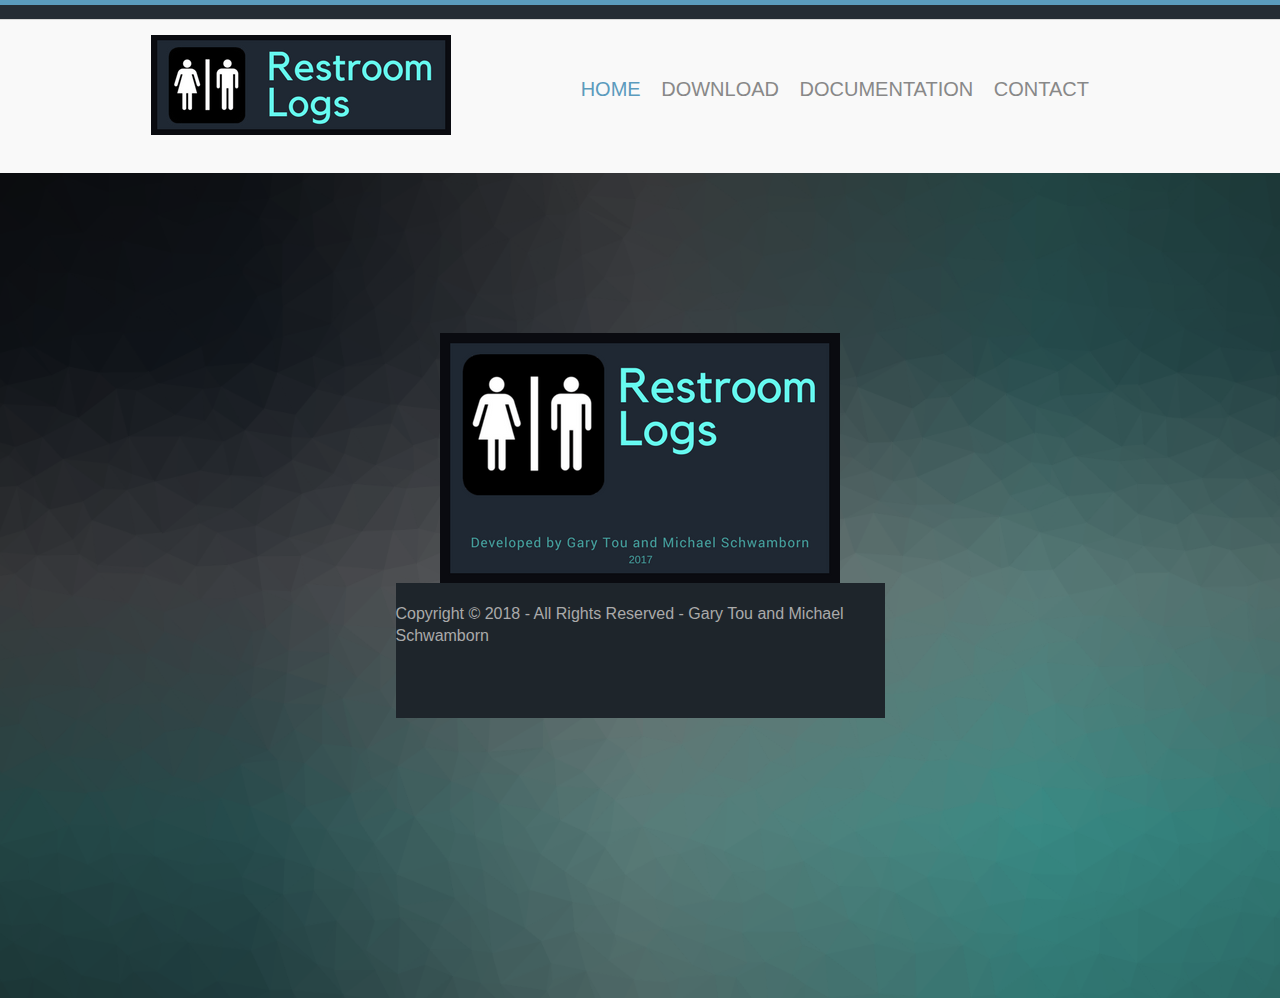
<file: index.html>
<!DOCTYPE html>
<html>
<head>
<title>HHS Restroom Logs</title>
<meta charset="utf-8">
<meta name="viewport" content="width=device-width, initial-scale=1.0, maximum-scale=1.0, user-scalable=no">
<link href="layout/styles/layout.css" rel="stylesheet" type="text/css" media="all">
<!--0.1.0-->
</head>
<body id="top">
<div class="wrapper row0">
  <div id="topbar" class="hoc clear">
    <div class="fl_left">

    </div>
    <div class="fl_right">

    </div>

  </div>
</div>
<div class="wrapper row1">
  <header id="header" class="hoc clear">
    <div id="logo" class="fl_left">
      <h1><a href="index.html"><img src="images/RestroomLogsWideBanner.png"></a></h1>

    </div>
   <!--<nav id="mainav" class="fl_right">
      <ul class="clear">
        <li class="active"><a href="index.html">Home</a></li>
        <li><a class="drop" href="#">Pages</a>
          <ul>
            <li><a href="pages/gallery.html">Gallery</a></li>
            <li><a href="pages/full-width.html">Full Width</a></li>
            <li><a href="pages/sidebar-left.html">Sidebar Left</a></li>
            <li><a href="pages/sidebar-right.html">Sidebar Right</a></li>
            <li><a href="pages/basic-grid.html">Basic Grid</a></li>
          </ul>
        </li>
        <li><a class="drop" href="#">Dropdown</a>
          <ul>
            <li><a href="#">Level 2</a></li>
            <li><a class="drop" href="#">Level 2 + Drop</a>
              <ul>
                <li><a href="#">Level 3</a></li>
                <li><a href="#">Level 3</a></li>
                <li><a href="#">Level 3</a></li>
              </ul>
            </li>
            <li><a href="#">Level 2</a></li>
          </ul>
        </li>
        <li><a href="#">Link Text</a></li>
        <li><a href="#">Link Text</a></li>
      </ul>
    </nav>-->
	<nav id="mainav" class="fl_right">
      <ul class="clear">
        <li class="active"><a href="index.html">Home</a></li>
		<li><a href="#">Download</a></li>		
		<li><a href="docs/">Documentation</a></li>
        <li><a href="#">Contact</a></li>

    </nav>
  </header>
</div>
<div class="wrapper bgded overlay" style="background-image:url('images/small.png')">
  <div id="pageintro" class="hoc clear">
    <article>
      <!--<h2 class="heading underline center">Education</h2>
      <p>Auctor maecenas blandit malesuada finibus fusce congue quis dolor vitae auctor suspendisse semper tristique ex at condimentum turpis faucibus quis.</p>
      -->
	  <image src="images/RestroomLogsSplashscreen.png">
	  <!--<footer><a class="btn" href="#">Mauris et erat</a></footer>
    </article>
  </div>
</div>

<div class="wrapper row4">
  <footer id="footer" class="hoc topspace-0 clear">

    <div class="group">
      <!-<div class="one_half first">
        <h6 class="title">Ultrices vestibulum quam</h6>
        <p class="btmspace-30">Libero congue maximus orci eu convallis orci fusce nunc lacus dignissim ac gravida id ultricies id mi nulla eget vulputate sem id placerat velit aliquam arcu justo tristique sed neque vitae aliquet mattis libero proin consequat metus sit amet.</p>
        <ul class="nospace inline pushright">
          <li><a href="#">Contact</a></li>
          <li><a href="#">Privacy</a></li>
          <li><a href="#">Copyright</a></li>
          <li><a href="#">Security</a></li>
        </ul>
      </div>
      <div class="one_quarter">
        <h6 class="title">Augue molestie</h6>
        <article>
          <h2 class="nospace font-x1"><a href="#">Velit est at quam</a></h2>
          <time class="font-xs" datetime="2045-04-06">Friday, 6<sup>th</sup> April 2045</time>
          <p>Class aptent taciti sociosqu ad litora torquent per conubia nostra per inceptos himenaeos integer volutpat.</p>
        </article>
      </div>
      <div class="one_quarter">
        <h6 class="title">erat eu dapibus</h6>
        <ul class="nospace linklist">
          <li><a href="#">Scelerisque tortor ac mollis</a></li>
          <li><a href="#">Lectus nisl semper sit amet</a></li>
          <li><a href="#">Quis dictum vestibulum arcu</a></li>
          <li><a href="#">Curabitur dignissim nulla</a></li>
          <li><a href="#">Pulvinar integer dapibus</a></li>
        </ul>
      </div>
    </div>

  </footer>
</div>-->

<div class="wrapper row5">
  <div id="copyright" class="hoc clear">

    <p class="fl_left">Copyright &copy; 2018 - All Rights Reserved - <a href="https://www.instagram.com/garytoutou/" target="_blank">Gary Tou</a> and <a href="https://www.instagram.com/michael.schwam/" target="_blank">Michael Schwamborn</a></p>

  </div>
</div>

<a id="backtotop" href="#top"><i class="fa fa-chevron-up"></i></a>
<!-- JAVASCRIPTS -->
<script src="layout/scripts/jquery.min.js"></script>
<script src="layout/scripts/jquery-ui.min.js"></script>
<script src="layout/scripts/jquery.backtotop.js"></script>
<script src="layout/scripts/jquery.mobilemenu.js"></script>
<!-- IE9 Placeholder Support -->
<script src="layout/scripts/jquery.placeholder.min.js"></script>
<!-- / IE9 Placeholder Support -->
</body>
</html>
</file>
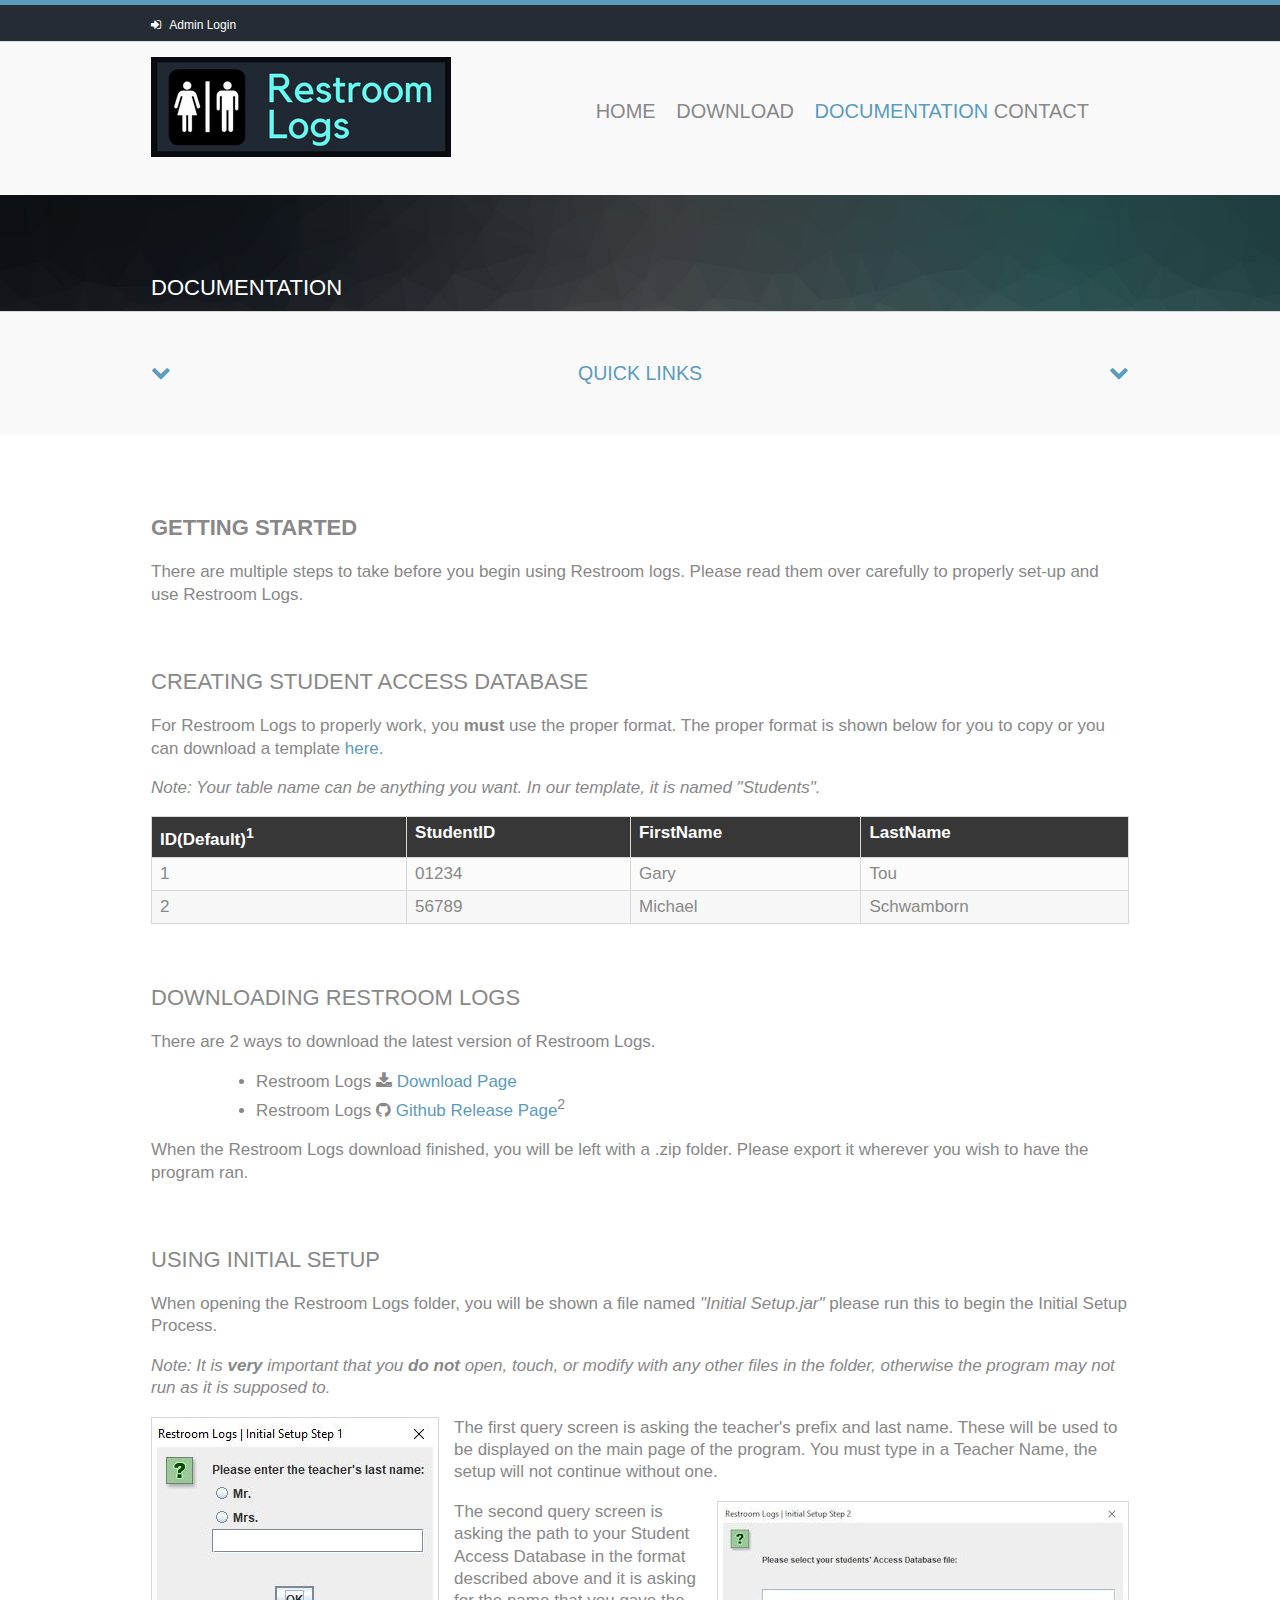
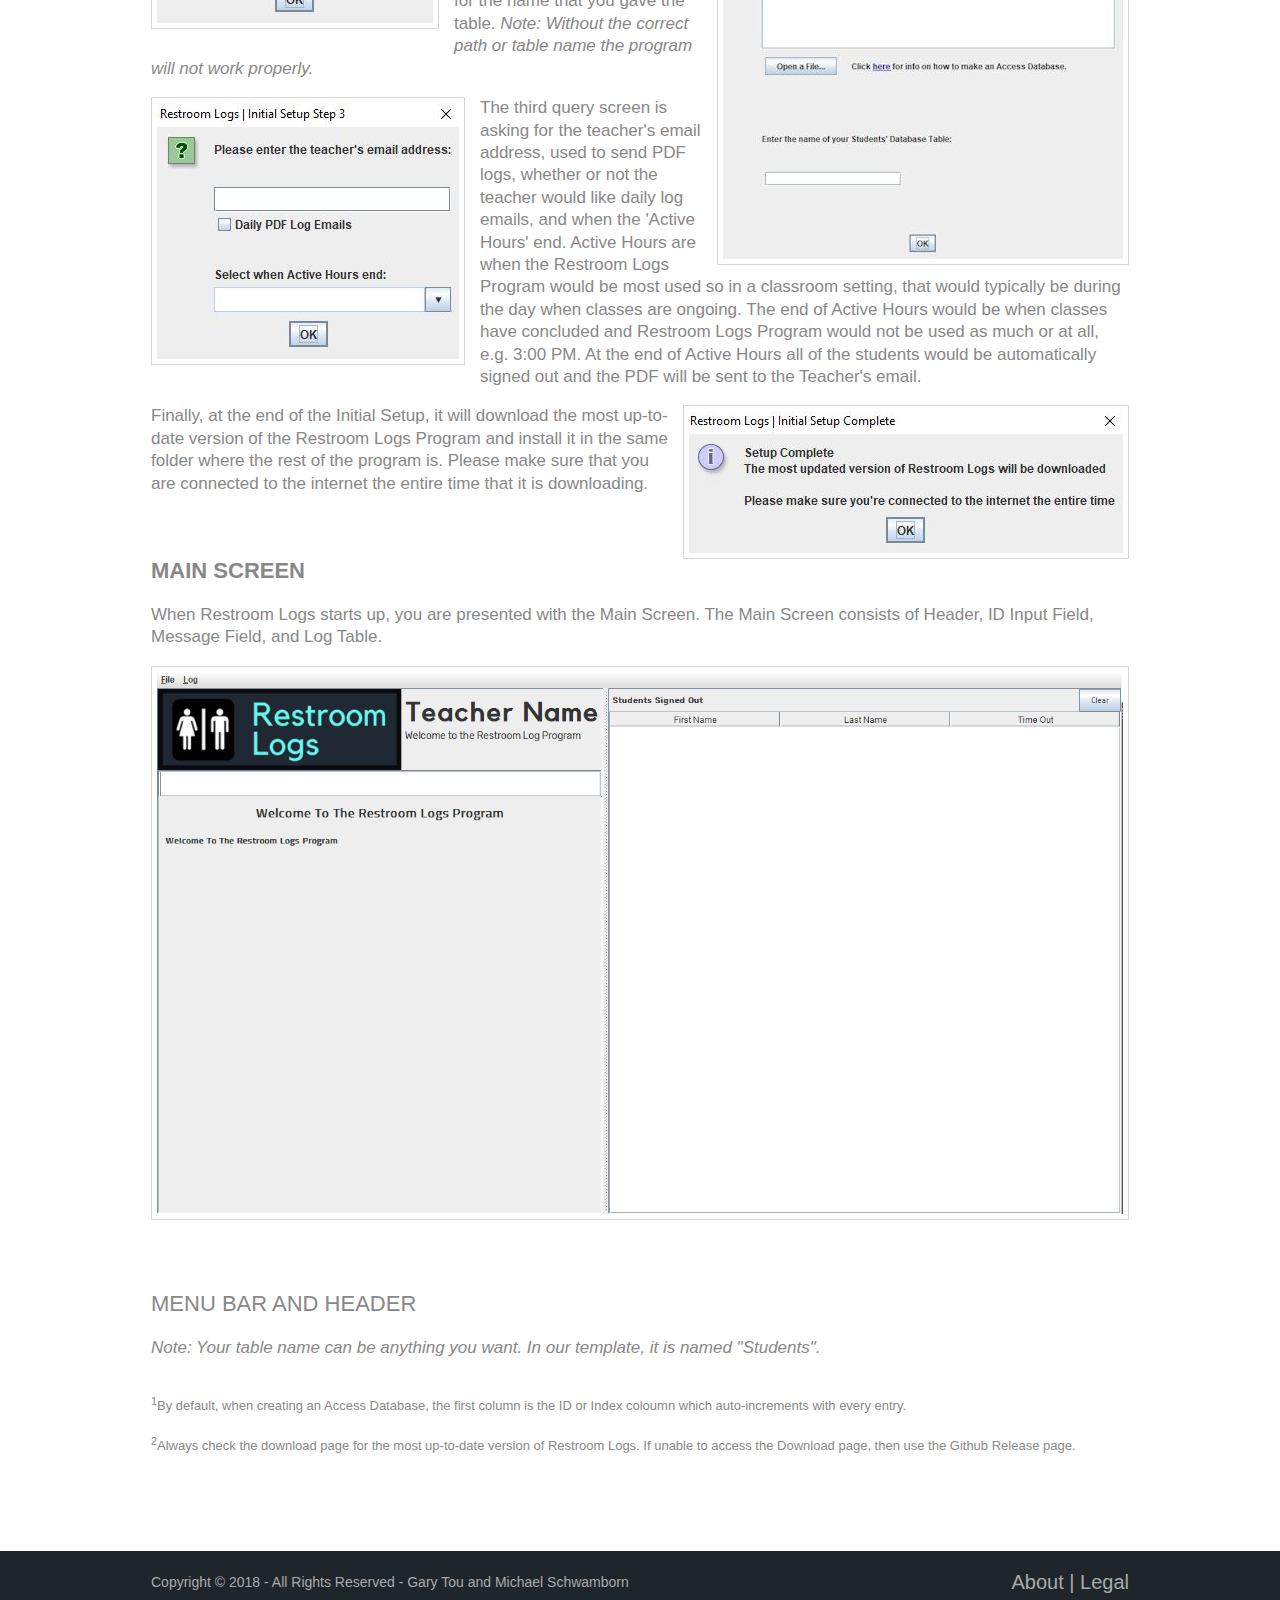
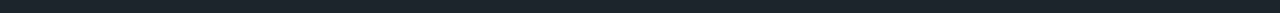
<file: docs/index.html>
<!DOCTYPE html>
<html>
<head>
<title>Restroom Logs | Documentation</title>
<meta charset="utf-8">
<meta name="viewport" content="width=device-width, initial-scale=1.0, maximum-scale=1.0, user-scalable=no">
<link href="../layout/styles/layout.css" rel="stylesheet" type="text/css" media="all">
</head>
<body id="top">
<div class="wrapper row0">
  <div id="topbar" class="hoc clear">
        <div class="fl_left">
    <ul class="nospace inline pushright">
                <li><i class="fa fa-sign-in"></i> <a href="admin/">Admin Login</a></li>
              </ul>
    </div>
  </div>
</div>
<div class="wrapper row1">
  <header id="header" class="hoc clear">
    <div id="logo" class="fl_left">
      <h1><a href="../index.html"><img src="../images/RestroomLogsWideBanner.png"></a></h1>
	  </div>
   <nav id="mainav" class="fl_right">
      <ul class="clear">
        <li><a href="https://www.rl.coding2kids.com">Home</a></li>
		<li><a href="https://www.rl.coding2kids.com/download">Download</a></li>
		<liclass="active"><a href="/">Documentation</a></li>
        <li><a href="https://www.rl.coding2kids.com/contact">Contact</a></li>
        <!--<li><a class="drop" href="#">Pages</a>
          <ul>
            <li><a href="pages/gallery.html">Gallery</a></li>
            <li><a href="pages/full-width.html">Full Width</a></li>
            <li><a href="pages/sidebar-left.html">Sidebar Left</a></li>
            <li><a href="pages/sidebar-right.html">Sidebar Right</a></li>
            <li><a href="pages/basic-grid.html">Basic Grid</a></li>
          </ul>
        </li>
        <li><a class="drop" href="#">Dropdown</a>
          <ul>
            <li><a href="#">Level 2</a></li>
            <li><a class="drop" href="#">Level 2 + Drop</a>
              <ul>
                <li><a href="#">Level 3</a></li>
                <li><a href="#">Level 3</a></li>
                <li><a href="#">Level 3</a></li>
              </ul>
            </li>
            <li><a href="#">Level 2</a></li>
          </ul>
        </li>
        <li><a href="#">Link Text</a></li>
        <li><a href="#">Link Text</a></li>
      </ul>
    </nav>
     -->
  </header>
</div>

<div class="wrapper bgded overlay" style="background-image:url('../images/smallBanner.png')">
  <div id="pagetitle" class="hoc clear">
    <h2 style="padding-bottom:10px">DOCUMENTATION</h2>
  </div>

</div>
<div class="wrapper row1">
  <div id="quicklinks" class="hoc clear">
    <div class="accordion">
        <a href="javascript:void(0);" class="accordiontoggle heading">Quick Links</a>
      <div class="linkblock group">
        <div class="one_half first">
          <ul>
            <li class="bold"><a href="#">Getting Started</a></li>
            <ul>
				<li style=" list-style-position: inside;">
				<a href="#studentdb">Creating Student Access Database</a></li>
				<li style=" list-style-position: inside;">
				<a href="#download">Downloading Restroom Logs</a></li>
				<li style=" list-style-position: inside;">
				<a href="#initialuse">Using Initial Setup</a></li>
			</ul>
			<li class="bold"><a href="#">Using The Program</a></li>
            <ul>
				<li style="  list-style-position: inside;">
				<a href="#">Main Screen</a></li>
				<li style=" list-style-position: inside;">
				<a href="#">ID Field</a></li>
				<li style=" list-style-position: inside;">
				<a href="#">Preferences</a></li>
				<li style=" list-style-position: inside;">
				<a href="#">System Text Logs</a></li>
			</ul>
         <!--    <li><a href="#">Academic Calendars</a></li>
            <li><a href="#">Academics Office</a></li>
            <li><a href="#">Administration</a></li>
            <li><a href="#">Adult Learners</a></li>
            <li><a href="#">Alumni Chapters</a></li>
            <li><a href="#">Alumni Events</a></li>
            <li><a href="#">Athletics</a></li>
            <li><a href="#">Campus Life At a Glance</a></li>
            <li><a href="#">Campus Recreation</a></li>
            <li><a href="#">Campus Safety &amp; Security</a></li>
          </ul>
        </div>
       <div class="one_quarter">
          <ul>
            <li><a href="#">Class Schedules</a></li>
            <li><a href="#">Counselling Center</a></li>
            <li><a href="#">Course Catalogue</a></li>
            <li><a href="#">Department Directory</a></li>
            <li><a href="#">Departments &amp; Programs</a></li>
            <li><a href="#">Fellowships</a></li>
            <li><a href="#">Finals Schedules</a></li>
            <li><a href="#">Financial Aid</a></li>
            <li><a href="#">Fitness and Recreation Facilities</a></li>
            <li><a href="#">Global Learning</a></li>
            <li><a href="#">Graduate</a></li>
            <li><a href="#">Graduate Admissions</a></li>
          </ul>
        </div>
        <div class="one_half">
          <ul>
            <li><a href="#">Graduate Health Services</a>
			<ul>
				<li style="
    list-style-position: inside;
"><a href="#">Graduate Health Services</a></li>
				</ul>
			</li>
            <li><a href="#">Graduate Housing</a></li>
            <li><a href="#">Graduate Programs</a></li>
            <li><a href="#">Graduate Student Association</a></li>
            <li><a href="#">Graduate Studies</a></li>
            <li><a href="#">Honours Program</a></li>
            <li><a href="#">Interactive Schedule</a></li>
            <li><a href="#">International Programs</a></li>
            <li><a href="#">International Students</a></li>
            <li><a href="#">Intramural Sports</a></li>
            <li><a href="#">Language Resources</a></li>
            <li><a href="#">Maps and Directions</a></li>

          </ul>
        </div>-->
        <!--<div class="one_quarter">
          <ul>
            <li><a href="#">Office of the Registrar</a></li>
            <li><a href="#">Online Learning</a></li>
            <li><a href="#">Parent Information</a></li>
            <li><a href="#">Residence Life</a></li>
            <li><a href="#">Residential Colleges</a></li>
            <li><a href="#">Schools and Colleges</a></li>
            <li><a href="#">Student Activities</a></li>
            <li><a href="#">Student Affairs</a></li>
            <li><a href="#">Student Development</a></li>
            <li><a href="#">Student Financial Services</a></li>
            <li><a href="#">Student Group Directory</a></li>
            <li><a href="#">Student Life</a></li>
          </ul>
        </div> -->
      </div>

    </div>
  </div>
</div>
<div class="wrapper row3">
  <main class="hoc container clear">
    <!-- main body -->

    <div class="content">

	  <h1 id="getstart"><b>Getting Started</b></h1>
	  <p>There are multiple steps to take before you begin using Restroom logs. Please read them over carefully to properly set-up and use Restroom Logs.</p>
	  <h1> </h1>
	  <h1 id="studentdb">Creating Student Access Database</h1>
	  	 <p>For Restroom Logs to properly work, you <b>must</b> use the proper format. The proper format is shown below for you to copy or you can download a template <a href="../logs/StudentDatabase.accdb" title="Download Student Database template">here.</a>
		  </p><p><i>Note: Your table name can be anything you want. In our template, it is named "Students".</i></p>
		<div class="scrollable">
        <table>
          <thead>
            <tr>
              <th>ID(Default)<sup>1</sup></th>
              <th>StudentID</th>
              <th>FirstName</th>
              <th>LastName</th>
            </tr>
          </thead>
          <tbody>
            <tr>
              <td>1</td>
              <td>01234</td>
			  <td>Gary</td>
			  <td>Tou</td>
            </tr>
            <tr>
              <td>2</td>
              <td>56789</td>
              <td>Michael</td>
              <td>Schwamborn</td>
            </tr>
          </tbody>
        </table>
      </div>
	  <h1> </h1><!--Spacer alt+255-->
	  <h1 id="download">Downloading Restroom Logs</h1>
	  <p>There are 2 ways to download the latest version of Restroom Logs.</p>
	  <li style="margin-left:105px;">Restroom Logs <i class="fa fa-0.5x fa-download"></i><a href="https://www.rl.coding2kids.com/download"> Download Page</a></li>
	  <li style="margin-left:105px;">Restroom Logs <i class="fa fa-1x fa-github "></i> <a href="https://github.com/garytou2/Restroom-Logs/releases"> Github Release Page</a><sup>2</sup></li>
	  <p>When the Restroom Logs download finished, you will be left with a .zip folder. Please export it wherever you wish to have the program ran.
	  <h1> </h1>
	  <h1 id="initialuse">Using Initial Setup</h1>
	  <p>When opening the Restroom Logs folder, you will be shown a file named <i>"Initial Setup.jar"</i> please run this to begin the Initial Setup Process.</p>
	  <p><i>Note: It is <b>very</b> important that you <b> do not</b> open, touch, or modify with any other files in the folder, otherwise the program may not run as it is supposed to.</i></p>
	  <img class="imgl borderedbox inspace-5" src="../images/InitalSetup1.JPG" alt="">
	  <p>The first query screen is asking the teacher's prefix and last name. These will be used to be displayed on the main page of the program. You must type in a Teacher Name, the setup will not continue without one.</p>
	  <img class="imgr borderedbox inspace-5" src="../images/InitalSetup2.JPG" alt="">
	  <p>The second query screen is asking the path to your Student Access Database in the format described above and it is asking for the name that you gave the table. <i>Note: Without the correct path or table name the program will not work properly.</i></P>
      <img class="imgl borderedbox inspace-5" src="../images/InitalSetup3.JPG" alt="">
	  <p>The third query screen is asking for the teacher's email address, used to send PDF logs, whether or not the teacher would like daily log emails, and when the 'Active Hours' end. Active Hours are when the Restroom Logs Program would be most used so in a classroom setting, that would typically be during the day when classes are ongoing. The end of Active Hours would be when classes have concluded and Restroom Logs Program would not be used as much or at all, e.g. 3:00 PM. At the end of Active Hours all of the students would be automatically signed out and the PDF will be sent to the Teacher's email.</p>
	  <img class="imgr borderedbox inspace-5" src="../images/InitalSetup4.JPG" alt="">
	  <p>Finally, at the end of the Initial Setup, it will download the most up-to-date version of the Restroom Logs Program and install it in the same folder where the rest of the program is. Please make sure that you are connected to the internet the entire time that it is downloading.</p>
	  <h1> </h1>
	  <h1 id="main"><b>Main Screen</b></h1>
	  <p>When Restroom Logs starts up, you are presented with the Main Screen. The Main Screen consists of Header, ID Input Field, Message Field, and Log Table.</p>
	  <img class="imgr borderedbox inspace-5" src="../images/MainScreen.png" alt="">
	  <h1> </h1>
	  <h1 id="header">Menu Bar and Header</h1>
	  	 <p></p>
		  </p><p><i>Note: Your table name can be anything you want. In our template, it is named "Students".</i></p>
	  <!--<h1>Sigh.... I don't want to type all this documentation</h1>
	  <img class="imgr borderedbox inspace-5" src="../images/demo/imgr.gif" alt="">
      <p>Aliquatjusto quisque nam consequat doloreet vest orna partur scetur portortis nam. Metadipiscing eget facilis elit sagittis felisi eger id justo maurisus convallicitur.</p>
      <p>Dapiensociis <a href="#">temper donec auctortortis cumsan</a> et curabitur condis lorem loborttis leo. Ipsumcommodo libero nunc at in velis tincidunt pellentum tincidunt vel lorem.</p>
      <img class="imgl borderedbox inspace-5" src="../images/demo/imgl.gif" alt="">
      <p>This is a W3C compliant free website template from <a href="http://www.os-templates.com/" title="Free Website Templates">OS Templates</a>. For full terms of use of this template please read our <a href="http://www.os-templates.com/template-terms">website template licence</a>.</p>
      <p>You can use and modify the template for both personal and commercial use. You must keep all copyright information and credit links in the template and associated files. For more website templates visit our <a href="http://www.os-templates.com/">free website templates</a> section.</p>
      <p>Portortornec condimenterdum eget consectetuer condis consequam pretium pellus sed mauris enim. Puruselit mauris nulla hendimentesque elit semper nam a sapien urna sempus.</p>
      <h1>Table(s)</h1>
      <div class="scrollable">
        <table>
          <thead>
            <tr>
              <th>Header 1</th>
              <th>Header 2</th>
              <th>Header 3</th>
              <th>Header 4</th>
            </tr>
          </thead>
          <tbody>
            <tr>
              <td><a href="#">Value 1</a></td>
              <td>Value 2</td>
              <td>Value 3</td>
              <td>Value 4</td>
            </tr>
            <tr>
              <td>Value 5</td>
              <td>Value 6</td>
              <td>Value 7</td>
              <td><a href="#">Value 8</a></td>
            </tr>
            <tr>
              <td>Value 9</td>
              <td>Value 10</td>
              <td>Value 11</td>
              <td>Value 12</td>
            </tr>
            <tr>
              <td>Value 13</td>
              <td><a href="#">Value 14</a></td>
              <td>Value 15</td>
              <td>Value 16</td>
            </tr>
          </tbody>
        </table>
      </div>-->

    </div>
    <!-- / main body -->
    <div class="clear"></div>
	<div class="wrapper row2">
	<p><sup>1</sup>By default, when creating an Access Database, the first column is the ID or Index coloumn which auto-increments with every entry.</p>
	<p><sup>2</sup>Always check the download page for the most up-to-date version of Restroom Logs. If unable to access the Download page, then use the Github Release page.</p>
	</div>
  </main>
</div>
<div class="wrapper row5">
  <div id="copyright" class="hoc clear">

    <p class="fl_left">Copyright &copy; 2018 - All Rights Reserved - <a href="https://www.instagram.com/garytoutou/" target="_blank">Gary Tou</a> and <a href="https://www.instagram.com/michael.schwam/" target="_blank">Michael Schwamborn</a></p>
    <p class="fl_right"><a href="/about">About</a> | <a href="/legal">Legal</a></p>

  </div>
</div>
<a id="backtotop" href="#top"><i class="fa fa-chevron-up"></i></a>
<!-- JAVASCRIPTS -->
<script src="../layout/scripts/jquery.min.js"></script>
<script src="../layout/scripts/jquery-ui.min.js"></script>
<script src="../layout/scripts/jquery.backtotop.js"></script>
<script src="../layout/scripts/jquery.mobilemenu.js"></script>
<!-- IE9 Placeholder Support -->
<script src="../layout/scripts/jquery.placeholder.min.js"></script>
<!-- / IE9 Placeholder Support -->
</body>
</html>
</file>
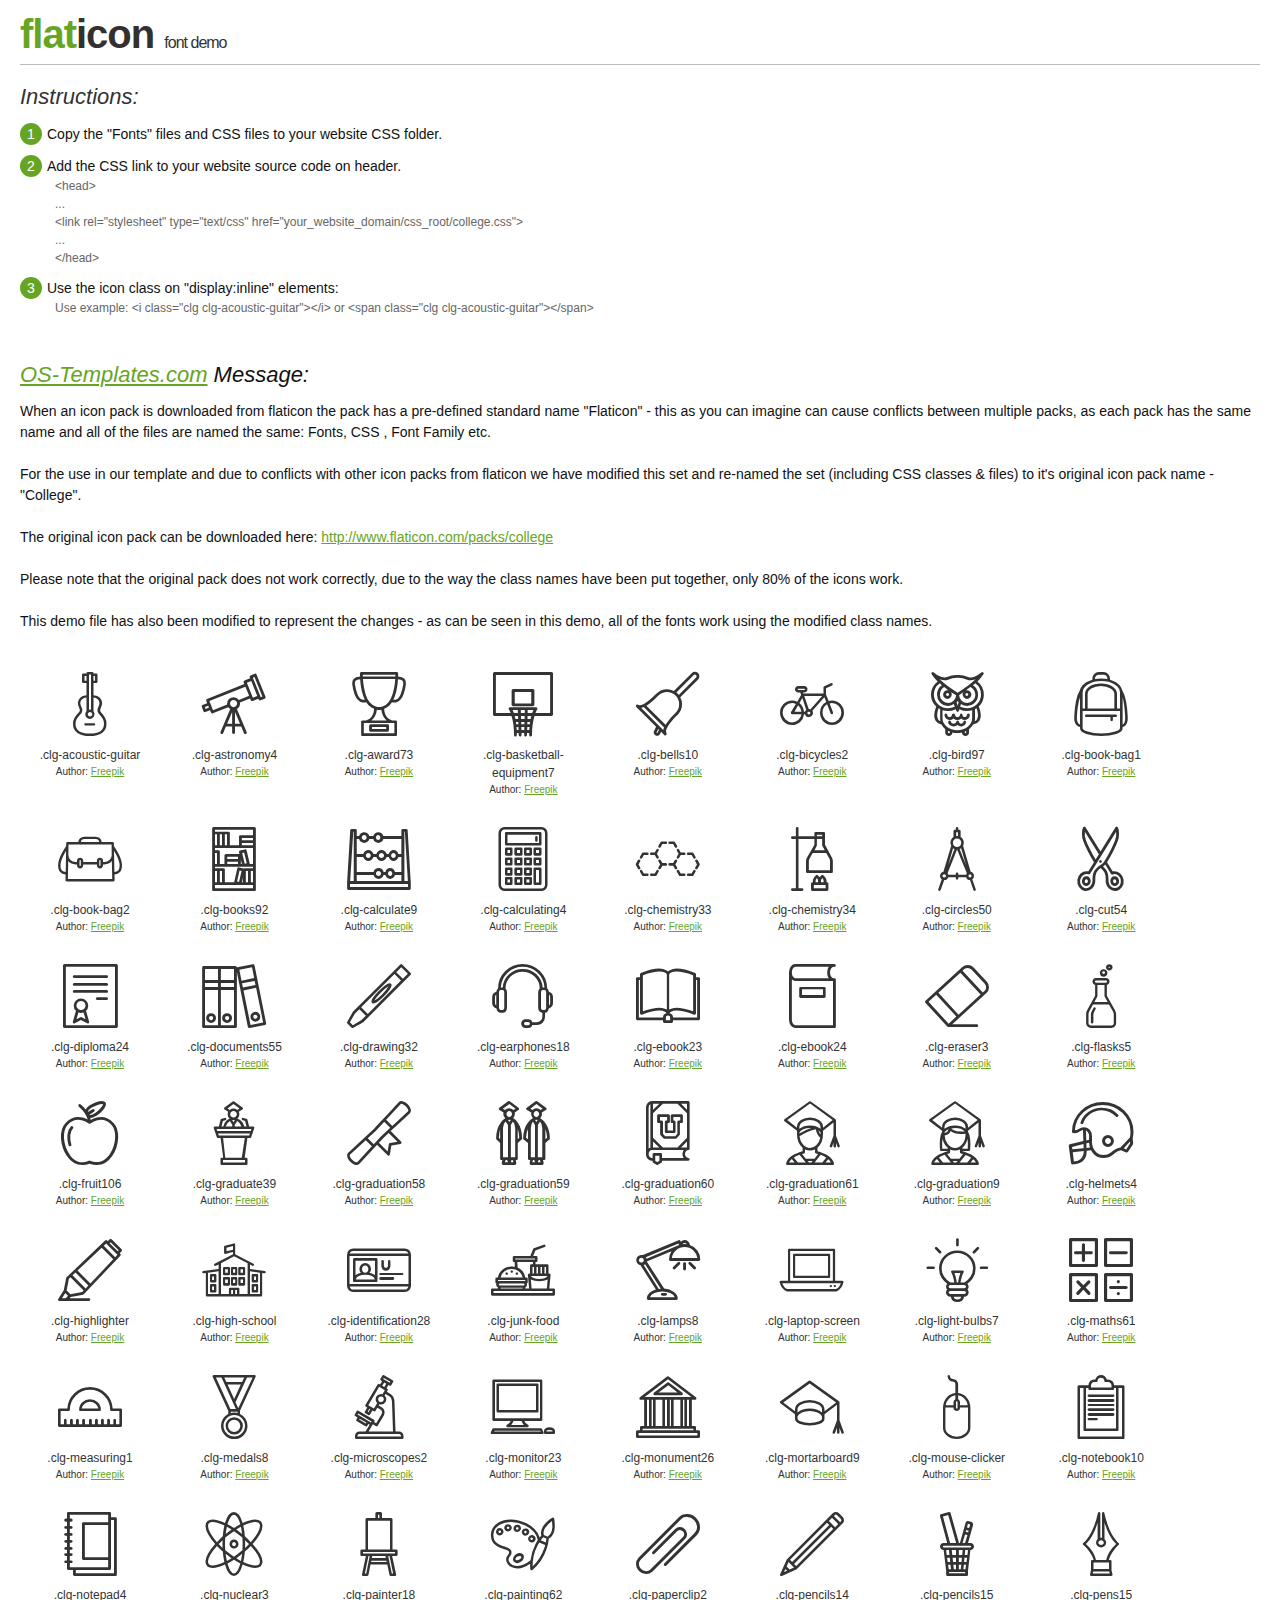
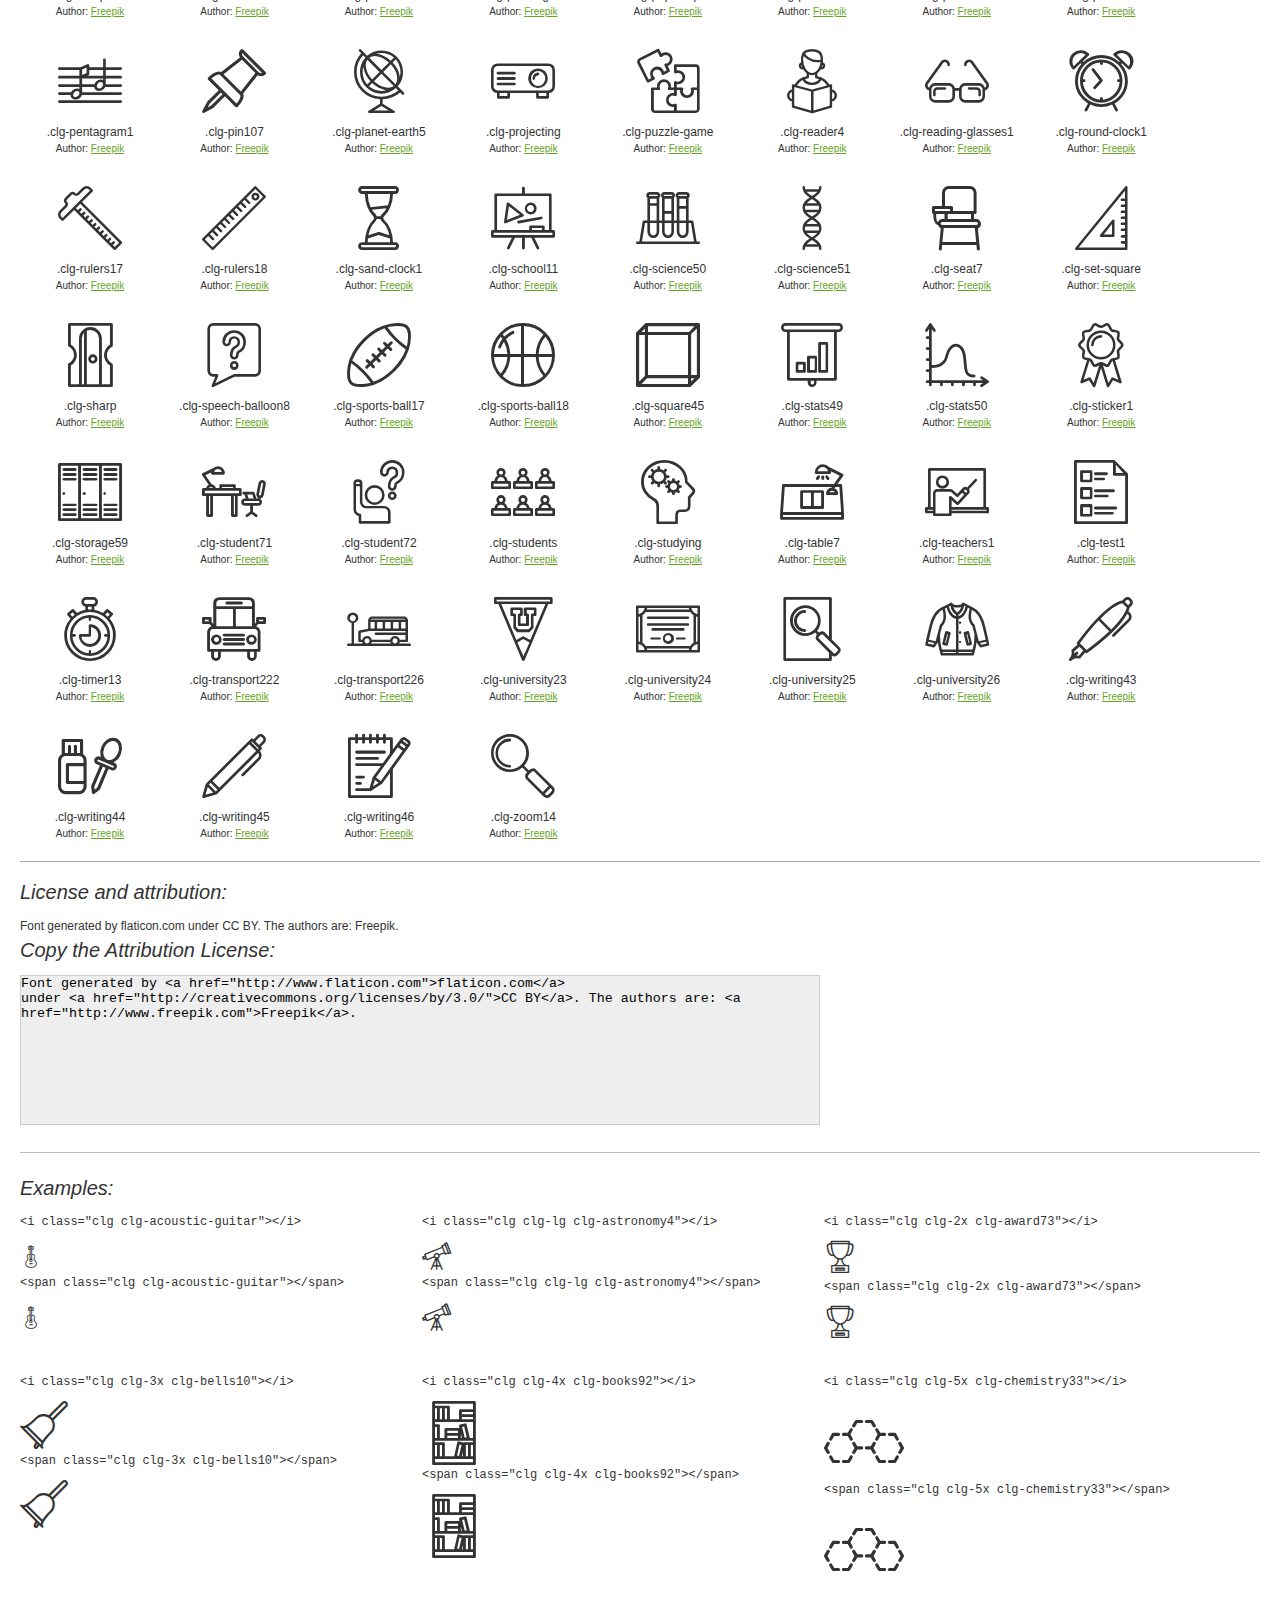
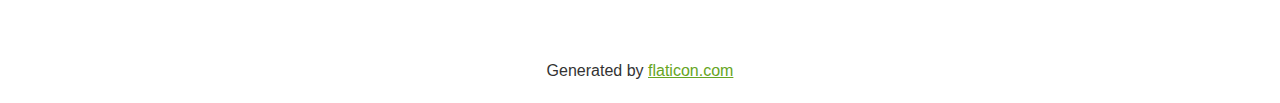
<file: layout/styles/fonts/college-demo.html>
<!DOCTYPE html>
<html>
<head>
<title>Flaticon WebFont</title>
<link rel="stylesheet" type="text/css" href="../college-font.css">
<meta charset="UTF-8">
<style>
body{font-family:sans-serif;line-height:1.5;font-size:16px;padding:20px;color:#333}*{box-sizing:border-box;margin:0;padding:0}.text{float:left;font-size:14px;margin-top:15px}.text ul{margin-left:0px;color:#111;margin-bottom:20px}.text .ex{font-size:12px;color:#666;margin-left:35px;display:block}.text ul li{margin-top:10px;list-style:none}.num{background:#66A523;color:#fff;border-radius:20px;padding:1px;display:inline-block;width:22px;height:22px;text-align:center;margin-right:5px}.text ul strong{font-weight:normal;color:#000}.image{display:block;width:30%;float:left;margin:0 30px 30px 0;word-wrap:break-word;white-space:normal}@media screen and (max-width:900px){.image{width:47%;margin-right:5%}.image:nth-child(even){margin-right:0}}@media screen and (max-width:650px){.image{width:100%;margin-right:0}}.image p{margin:0;padding:0}.image p code{display:block;margin:0 0 10px 0;padding:0;font-style:normal;font-size:12px}#glyphs{clear:both}.glyph{display:inline-block;width:120px;margin:10px;text-align:center;vertical-align:top;background:#FFF}.glyph .clg{padding:10px;display:block;font-size:64px;line-height:1}.class-name{font-size:12px}.author-name{font-size:10px}a{color:#66A523}.instructions{font-style:italic;font-size:22px;margin-bottom:10px}.iconsuse{font-size:22px;font-style:italic;padding-top:20px;margin-top:20px;border-top:1px solid #bbb}.usetitle{margin-bottom:10px;font-size:20px;font-style:italic}.class-name:last-child{font-size:10px;color:#888}.class-name:last-child a{font-size:10px;color:#555}.class-name:last-child a:hover{color:#66A523}.glyph >input{display:block;width:100px;margin:5px auto;text-align:center;font-size:12px;cursor:text}.glyph >input.icon-input{font-family:"College";font-size:16px;margin-bottom:10px}h1.logo{font-size:40px;letter-spacing:-1px;margin-top:-16px;text-transform:lowercase;border-bottom:1px solid #bbb}h1.logo strong{font-size:16px;font-family:sans-serif;font-weight:normal;color:#333}h1.logo a{color:#34302d;text-decoration:none}h1.logo a span{color:#66A523}#footer{padding-top:40px;clear:both;text-align:center}#footer a{color:#66A523}textarea{margin:0;width:100%;max-width:800px;height:150px;border:1px solid #CCC;resize:none;background:#EEE;word-wrap:break-word}.author-link,.attrDiv a{font-size:12px;color:#333;text-decoration:none}.external{display:block}.attrDiv{font-size:12px}.attribution{border-top:1px solid #AAA;margin:10px 0;padding-top:15px}
</style>
</head>
<body>
<header>
  <h1 class="logo"> <a href="http://www.flaticon.com" target="_blank"> <span>FLAT</span>ICON</a> <strong>Font Demo</strong> </h1>
</header>
<section class="demo">
  <div class="text">
    <div class="instructions">Instructions:</div>
    <ul>
      <li>
        <p> <span class="num">1</span>Copy the "Fonts" files and CSS files to your website CSS folder. 
      </li>
      <li>
        <p> <span class="num">2</span>Add the CSS link to your website source code on header. <br />
          <span class="ex">&lt;head&gt; <br/>
          ... <br/>
          &lt;link rel="stylesheet" type="text/css" href="your_website_domain/css_root/college.css"&gt; <br/>
          ... <br/>
          &lt;/head&gt;</span> 
      </li>
      <li>
        <p> <span class="num">3</span>Use the icon class on "display:inline" elements: <br />
          <span class="ex">Use example: &lt;i class=&quot;clg clg-acoustic-guitar&quot;&gt;&lt;/i&gt; or &lt;span class=&quot;clg clg-acoustic-guitar&quot;&gt;&lt;/span&gt;</span> 
      </li>
      <li>&nbsp;</li>
      <li>
        <div class="instructions"><a href="http://www.os-templates.com/" target="_blank">OS-Templates.com</a> Message:</div>
        When an icon pack is downloaded from flaticon the pack has a pre-defined standard name "Flaticon" - this as you can imagine can cause conflicts between multiple packs, as each pack has the same name and all of the files are named the same: Fonts, CSS , Font Family etc.<br>
        <br>
        For the use in our template and due to conflicts with other icon packs from flaticon we have modified this set and re-named the set (including CSS classes &amp; files) to it's original icon pack name - "College".<br>
        <br>
        The original icon pack can be downloaded here: <a href="http://www.flaticon.com/packs/college" target="_blank">http://www.flaticon.com/packs/college</a><br>
        <br>
        Please note that the original pack does not work correctly, due to the way the class names have been put together, only 80% of the icons work.<br>
        <br>
        This demo file has also been modified to represent the changes - as can be seen in this demo, all of the fonts work using the modified class names.</li>
    </ul>
  </div>
</section>
<section id="glyphs">
  <div class="glyph">
    <div class="clg clg-acoustic-guitar"></div>
    <div class="class-name">.clg-acoustic-guitar</div>
    <div class="author-name">Author: <a href="http://www.flaticon.com/free-icon/spanish-guitar_78777" target="_blank">Freepik</a></div>
  </div>
  <div class="glyph">
    <div class="clg clg-astronomy4"></div>
    <div class="class-name">.clg-astronomy4</div>
    <div class="author-name">Author: <a href="http://www.flaticon.com/free-icon/sky-telescope_78757" target="_blank">Freepik</a></div>
  </div>
  <div class="glyph">
    <div class="clg clg-award73"></div>
    <div class="class-name">.clg-award73</div>
    <div class="author-name">Author: <a href="http://www.flaticon.com/free-icon/sport-trophy_78410" target="_blank">Freepik</a></div>
  </div>
  <div class="glyph">
    <div class="clg clg-basketball-equipment7"></div>
    <div class="class-name">.clg-basketball-equipment7</div>
    <div class="author-name">Author: <a href="http://www.flaticon.com/free-icon/basketball-hoop_78689" target="_blank">Freepik</a></div>
  </div>
  <div class="glyph">
    <div class="clg clg-bells10"></div>
    <div class="class-name">.clg-bells10</div>
    <div class="author-name">Author: <a href="http://www.flaticon.com/free-icon/hand-bell_78396" target="_blank">Freepik</a></div>
  </div>
  <div class="glyph">
    <div class="clg clg-bicycles2"></div>
    <div class="class-name">.clg-bicycles2</div>
    <div class="author-name">Author: <a href="http://www.flaticon.com/free-icon/student-bicycle_78553" target="_blank">Freepik</a></div>
  </div>
  <div class="glyph">
    <div class="clg clg-bird97"></div>
    <div class="class-name">.clg-bird97</div>
    <div class="author-name">Author: <a href="http://www.flaticon.com/free-icon/big-owl_78765" target="_blank">Freepik</a></div>
  </div>
  <div class="glyph">
    <div class="clg clg-book-bag1"></div>
    <div class="class-name">.clg-book-bag1</div>
    <div class="author-name">Author: <a href="http://www.flaticon.com/free-icon/big-backpack_78469" target="_blank">Freepik</a></div>
  </div>
  <div class="glyph">
    <div class="clg clg-book-bag2"></div>
    <div class="class-name">.clg-book-bag2</div>
    <div class="author-name">Author: <a href="http://www.flaticon.com/free-icon/school-bag_78518" target="_blank">Freepik</a></div>
  </div>
  <div class="glyph">
    <div class="clg clg-books92"></div>
    <div class="class-name">.clg-books92</div>
    <div class="author-name">Author: <a href="http://www.flaticon.com/free-icon/library-bookcase_78674" target="_blank">Freepik</a></div>
  </div>
  <div class="glyph">
    <div class="clg clg-calculate9"></div>
    <div class="class-name">.clg-calculate9</div>
    <div class="author-name">Author: <a href="http://www.flaticon.com/free-icon/mathematical-abacus_78539" target="_blank">Freepik</a></div>
  </div>
  <div class="glyph">
    <div class="clg clg-calculating4"></div>
    <div class="class-name">.clg-calculating4</div>
    <div class="author-name">Author: <a href="http://www.flaticon.com/free-icon/calculator-with-number-one_78405" target="_blank">Freepik</a></div>
  </div>
  <div class="glyph">
    <div class="clg clg-chemistry33"></div>
    <div class="class-name">.clg-chemistry33</div>
    <div class="author-name">Author: <a href="http://www.flaticon.com/free-icon/hexagonal-molecule_78554" target="_blank">Freepik</a></div>
  </div>
  <div class="glyph">
    <div class="clg clg-chemistry34"></div>
    <div class="class-name">.clg-chemistry34</div>
    <div class="author-name">Author: <a href="http://www.flaticon.com/free-icon/lab-experiment_78595" target="_blank">Freepik</a></div>
  </div>
  <div class="glyph">
    <div class="clg clg-circles50"></div>
    <div class="class-name">.clg-circles50</div>
    <div class="author-name">Author: <a href="http://www.flaticon.com/free-icon/drawing-compass_78643" target="_blank">Freepik</a></div>
  </div>
  <div class="glyph">
    <div class="clg clg-cut54"></div>
    <div class="class-name">.clg-cut54</div>
    <div class="author-name">Author: <a href="http://www.flaticon.com/free-icon/open-scissors_78399" target="_blank">Freepik</a></div>
  </div>
  <div class="glyph">
    <div class="clg clg-diploma24"></div>
    <div class="class-name">.clg-diploma24</div>
    <div class="author-name">Author: <a href="http://www.flaticon.com/free-icon/school-certificate_78719" target="_blank">Freepik</a></div>
  </div>
  <div class="glyph">
    <div class="clg clg-documents55"></div>
    <div class="class-name">.clg-documents55</div>
    <div class="author-name">Author: <a href="http://www.flaticon.com/free-icon/three-document-folders_78634" target="_blank">Freepik</a></div>
  </div>
  <div class="glyph">
    <div class="clg clg-drawing32"></div>
    <div class="class-name">.clg-drawing32</div>
    <div class="author-name">Author: <a href="http://www.flaticon.com/free-icon/inclinated-crayon_78548" target="_blank">Freepik</a></div>
  </div>
  <div class="glyph">
    <div class="clg clg-earphones18"></div>
    <div class="class-name">.clg-earphones18</div>
    <div class="author-name">Author: <a href="http://www.flaticon.com/free-icon/headphones-with-mic_78651" target="_blank">Freepik</a></div>
  </div>
  <div class="glyph">
    <div class="clg clg-ebook23"></div>
    <div class="class-name">.clg-ebook23</div>
    <div class="author-name">Author: <a href="http://www.flaticon.com/free-icon/open-book-on-lectern_78480" target="_blank">Freepik</a></div>
  </div>
  <div class="glyph">
    <div class="clg clg-ebook24"></div>
    <div class="class-name">.clg-ebook24</div>
    <div class="author-name">Author: <a href="http://www.flaticon.com/free-icon/college-book_78667" target="_blank">Freepik</a></div>
  </div>
  <div class="glyph">
    <div class="clg clg-eraser3"></div>
    <div class="class-name">.clg-eraser3</div>
    <div class="author-name">Author: <a href="http://www.flaticon.com/free-icon/erasing-text_78644" target="_blank">Freepik</a></div>
  </div>
  <div class="glyph">
    <div class="clg clg-flasks5"></div>
    <div class="class-name">.clg-flasks5</div>
    <div class="author-name">Author: <a href="http://www.flaticon.com/free-icon/flask-with-bubbles_78754" target="_blank">Freepik</a></div>
  </div>
  <div class="glyph">
    <div class="clg clg-fruit106"></div>
    <div class="class-name">.clg-fruit106</div>
    <div class="author-name">Author: <a href="http://www.flaticon.com/free-icon/apple-with-leaf_78535" target="_blank">Freepik</a></div>
  </div>
  <div class="glyph">
    <div class="clg clg-graduate39"></div>
    <div class="class-name">.clg-graduate39</div>
    <div class="author-name">Author: <a href="http://www.flaticon.com/free-icon/graduation-speech_78569" target="_blank">Freepik</a></div>
  </div>
  <div class="glyph">
    <div class="clg clg-graduation58"></div>
    <div class="class-name">.clg-graduation58</div>
    <div class="author-name">Author: <a href="http://www.flaticon.com/free-icon/graduate-certificate_78466" target="_blank">Freepik</a></div>
  </div>
  <div class="glyph">
    <div class="clg clg-graduation59"></div>
    <div class="class-name">.clg-graduation59</div>
    <div class="author-name">Author: <a href="http://www.flaticon.com/free-icon/two-graduate-students_78568" target="_blank">Freepik</a></div>
  </div>
  <div class="glyph">
    <div class="clg clg-graduation60"></div>
    <div class="class-name">.clg-graduation60</div>
    <div class="author-name">Author: <a href="http://www.flaticon.com/free-icon/year-book_78700" target="_blank">Freepik</a></div>
  </div>
  <div class="glyph">
    <div class="clg clg-graduation61"></div>
    <div class="class-name">.clg-graduation61</div>
    <div class="author-name">Author: <a href="http://www.flaticon.com/free-icon/male-graduated-student_78728" target="_blank">Freepik</a></div>
  </div>
  <div class="glyph">
    <div class="clg clg-graduation9"></div>
    <div class="class-name">.clg-graduation9</div>
    <div class="author-name">Author: <a href="http://www.flaticon.com/free-icon/girl-graduated_78459" target="_blank">Freepik</a></div>
  </div>
  <div class="glyph">
    <div class="clg clg-helmets4"></div>
    <div class="class-name">.clg-helmets4</div>
    <div class="author-name">Author: <a href="http://www.flaticon.com/free-icon/american-football-helmet_78488" target="_blank">Freepik</a></div>
  </div>
  <div class="glyph">
    <div class="clg clg-highlighter"></div>
    <div class="class-name">.clg-highlighter</div>
    <div class="author-name">Author: <a href="http://www.flaticon.com/free-icon/marker-pen_78454" target="_blank">Freepik</a></div>
  </div>
  <div class="glyph">
    <div class="clg clg-high-school"></div>
    <div class="class-name">.clg-high-school</div>
    <div class="author-name">Author: <a href="http://www.flaticon.com/free-icon/school-building-with-flag_78584" target="_blank">Freepik</a></div>
  </div>
  <div class="glyph">
    <div class="clg clg-identification28"></div>
    <div class="class-name">.clg-identification28</div>
    <div class="author-name">Author: <a href="http://www.flaticon.com/free-icon/college-student-card_78483" target="_blank">Freepik</a></div>
  </div>
  <div class="glyph">
    <div class="clg clg-junk-food"></div>
    <div class="class-name">.clg-junk-food</div>
    <div class="author-name">Author: <a href="http://www.flaticon.com/free-icon/fast-food_78745" target="_blank">Freepik</a></div>
  </div>
  <div class="glyph">
    <div class="clg clg-lamps8"></div>
    <div class="class-name">.clg-lamps8</div>
    <div class="author-name">Author: <a href="http://www.flaticon.com/free-icon/study-lamp-on_78567" target="_blank">Freepik</a></div>
  </div>
  <div class="glyph">
    <div class="clg clg-laptop-screen"></div>
    <div class="class-name">.clg-laptop-screen</div>
    <div class="author-name">Author: <a href="http://www.flaticon.com/free-icon/student-laptop_78585" target="_blank">Freepik</a></div>
  </div>
  <div class="glyph">
    <div class="clg clg-light-bulbs7"></div>
    <div class="class-name">.clg-light-bulbs7</div>
    <div class="author-name">Author: <a href="http://www.flaticon.com/free-icon/light-bulb-on_78727" target="_blank">Freepik</a></div>
  </div>
  <div class="glyph">
    <div class="clg clg-maths61"></div>
    <div class="class-name">.clg-maths61</div>
    <div class="author-name">Author: <a href="http://www.flaticon.com/free-icon/mathematical-symbols_78779" target="_blank">Freepik</a></div>
  </div>
  <div class="glyph">
    <div class="clg clg-measuring1"></div>
    <div class="class-name">.clg-measuring1</div>
    <div class="author-name">Author: <a href="http://www.flaticon.com/free-icon/one-protactor_78633" target="_blank">Freepik</a></div>
  </div>
  <div class="glyph">
    <div class="clg clg-medals8"></div>
    <div class="class-name">.clg-medals8</div>
    <div class="author-name">Author: <a href="http://www.flaticon.com/free-icon/champions-medal_78458" target="_blank">Freepik</a></div>
  </div>
  <div class="glyph">
    <div class="clg clg-microscopes2"></div>
    <div class="class-name">.clg-microscopes2</div>
    <div class="author-name">Author: <a href="http://www.flaticon.com/free-icon/laboratory-microscope_78524" target="_blank">Freepik</a></div>
  </div>
  <div class="glyph">
    <div class="clg clg-monitor23"></div>
    <div class="class-name">.clg-monitor23</div>
    <div class="author-name">Author: <a href="http://www.flaticon.com/free-icon/student-computer_78663" target="_blank">Freepik</a></div>
  </div>
  <div class="glyph">
    <div class="clg clg-monument26"></div>
    <div class="class-name">.clg-monument26</div>
    <div class="author-name">Author: <a href="http://www.flaticon.com/free-icon/antique-building_78761" target="_blank">Freepik</a></div>
  </div>
  <div class="glyph">
    <div class="clg clg-mortarboard9"></div>
    <div class="class-name">.clg-mortarboard9</div>
    <div class="author-name">Author: <a href="http://www.flaticon.com/free-icon/graduation-cap_78755" target="_blank">Freepik</a></div>
  </div>
  <div class="glyph">
    <div class="clg clg-mouse-clicker"></div>
    <div class="class-name">.clg-mouse-clicker</div>
    <div class="author-name">Author: <a href="http://www.flaticon.com/free-icon/computer-mouse-with-cable_78505" target="_blank">Freepik</a></div>
  </div>
  <div class="glyph">
    <div class="clg clg-notebook10"></div>
    <div class="class-name">.clg-notebook10</div>
    <div class="author-name">Author: <a href="http://www.flaticon.com/free-icon/clipboard-with-text-lines_78753" target="_blank">Freepik</a></div>
  </div>
  <div class="glyph">
    <div class="clg clg-notepad4"></div>
    <div class="class-name">.clg-notepad4</div>
    <div class="author-name">Author: <a href="http://www.flaticon.com/free-icon/college-notebook_78781" target="_blank">Freepik</a></div>
  </div>
  <div class="glyph">
    <div class="clg clg-nuclear3"></div>
    <div class="class-name">.clg-nuclear3</div>
    <div class="author-name">Author: <a href="http://www.flaticon.com/free-icon/atom-symbol_78413" target="_blank">Freepik</a></div>
  </div>
  <div class="glyph">
    <div class="clg clg-painter18"></div>
    <div class="class-name">.clg-painter18</div>
    <div class="author-name">Author: <a href="http://www.flaticon.com/free-icon/easel-with-canvas_78588" target="_blank">Freepik</a></div>
  </div>
  <div class="glyph">
    <div class="clg clg-painting62"></div>
    <div class="class-name">.clg-painting62</div>
    <div class="author-name">Author: <a href="http://www.flaticon.com/free-icon/paint-pallete-with-paint-brush_78782" target="_blank">Freepik</a></div>
  </div>
  <div class="glyph">
    <div class="clg clg-paperclip2"></div>
    <div class="class-name">.clg-paperclip2</div>
    <div class="author-name">Author: <a href="http://www.flaticon.com/free-icon/paper-clip_78412" target="_blank">Freepik</a></div>
  </div>
  <div class="glyph">
    <div class="clg clg-pencils14"></div>
    <div class="class-name">.clg-pencils14</div>
    <div class="author-name">Author: <a href="http://www.flaticon.com/free-icon/inclined-pencil-with-eraser_78422" target="_blank">Freepik</a></div>
  </div>
  <div class="glyph">
    <div class="clg clg-pencils15"></div>
    <div class="class-name">.clg-pencils15</div>
    <div class="author-name">Author: <a href="http://www.flaticon.com/free-icon/pencil-holder-with-ruler_78573" target="_blank">Freepik</a></div>
  </div>
  <div class="glyph">
    <div class="clg clg-pens15"></div>
    <div class="class-name">.clg-pens15</div>
    <div class="author-name">Author: <a href="http://www.flaticon.com/free-icon/pen-tip_78504" target="_blank">Freepik</a></div>
  </div>
  <div class="glyph">
    <div class="clg clg-pentagram1"></div>
    <div class="class-name">.clg-pentagram1</div>
    <div class="author-name">Author: <a href="http://www.flaticon.com/free-icon/two-music-notes_78720" target="_blank">Freepik</a></div>
  </div>
  <div class="glyph">
    <div class="clg clg-pin107"></div>
    <div class="class-name">.clg-pin107</div>
    <div class="author-name">Author: <a href="http://www.flaticon.com/free-icon/inclined-pushpin_78589" target="_blank">Freepik</a></div>
  </div>
  <div class="glyph">
    <div class="clg clg-planet-earth5"></div>
    <div class="class-name">.clg-planet-earth5</div>
    <div class="author-name">Author: <a href="http://www.flaticon.com/free-icon/school-earth-globe_78473" target="_blank">Freepik</a></div>
  </div>
  <div class="glyph">
    <div class="clg clg-projecting"></div>
    <div class="class-name">.clg-projecting</div>
    <div class="author-name">Author: <a href="http://www.flaticon.com/free-icon/projector-with-big-len_78514" target="_blank">Freepik</a></div>
  </div>
  <div class="glyph">
    <div class="clg clg-puzzle-game"></div>
    <div class="class-name">.clg-puzzle-game</div>
    <div class="author-name">Author: <a href="http://www.flaticon.com/free-icon/four-pieces-puzzle_78743" target="_blank">Freepik</a></div>
  </div>
  <div class="glyph">
    <div class="clg clg-reader4"></div>
    <div class="class-name">.clg-reader4</div>
    <div class="author-name">Author: <a href="http://www.flaticon.com/free-icon/student-reading_78729" target="_blank">Freepik</a></div>
  </div>
  <div class="glyph">
    <div class="clg clg-reading-glasses1"></div>
    <div class="class-name">.clg-reading-glasses1</div>
    <div class="author-name">Author: <a href="http://www.flaticon.com/free-icon/book-and-glasses_67941" target="_blank">Freepik</a></div>
  </div>
  <div class="glyph">
    <div class="clg clg-round-clock1"></div>
    <div class="class-name">.clg-round-clock1</div>
    <div class="author-name">Author: <a href="http://www.flaticon.com/free-icon/alarm-clock-with-bells_78685" target="_blank">Freepik</a></div>
  </div>
  <div class="glyph">
    <div class="clg clg-rulers17"></div>
    <div class="class-name">.clg-rulers17</div>
    <div class="author-name">Author: <a href="http://www.flaticon.com/free-icon/parallel-ruler_78462" target="_blank">Freepik</a></div>
  </div>
  <div class="glyph">
    <div class="clg clg-rulers18"></div>
    <div class="class-name">.clg-rulers18</div>
    <div class="author-name">Author: <a href="http://www.flaticon.com/free-icon/inclined-ruler_78594" target="_blank">Freepik</a></div>
  </div>
  <div class="glyph">
    <div class="clg clg-sand-clock1"></div>
    <div class="class-name">.clg-sand-clock1</div>
    <div class="author-name">Author: <a href="http://www.flaticon.com/free-icon/hourglass-running_78705" target="_blank">Freepik</a></div>
  </div>
  <div class="glyph">
    <div class="clg clg-school11"></div>
    <div class="class-name">.clg-school11</div>
    <div class="author-name">Author: <a href="http://www.flaticon.com/free-icon/blackboard-with-geometrics-figures_78401" target="_blank">Freepik</a></div>
  </div>
  <div class="glyph">
    <div class="clg clg-science50"></div>
    <div class="class-name">.clg-science50</div>
    <div class="author-name">Author: <a href="http://www.flaticon.com/free-icon/three-test-tubes_78360" target="_blank">Freepik</a></div>
  </div>
  <div class="glyph">
    <div class="clg clg-science51"></div>
    <div class="class-name">.clg-science51</div>
    <div class="author-name">Author: <a href="http://www.flaticon.com/free-icon/dna-string_78457" target="_blank">Freepik</a></div>
  </div>
  <div class="glyph">
    <div class="clg clg-seat7"></div>
    <div class="class-name">.clg-seat7</div>
    <div class="author-name">Author: <a href="http://www.flaticon.com/free-icon/student-chair-with-desk_78523" target="_blank">Freepik</a></div>
  </div>
  <div class="glyph">
    <div class="clg clg-set-square"></div>
    <div class="class-name">.clg-set-square</div>
    <div class="author-name">Author: <a href="http://www.flaticon.com/free-icon/school-set-square_65720" target="_blank">Freepik</a></div>
  </div>
  <div class="glyph">
    <div class="clg clg-sharp"></div>
    <div class="class-name">.clg-sharp</div>
    <div class="author-name">Author: <a href="http://www.flaticon.com/free-icon/pencils-sharpener_78481" target="_blank">Freepik</a></div>
  </div>
  <div class="glyph">
    <div class="clg clg-speech-balloon8"></div>
    <div class="class-name">.clg-speech-balloon8</div>
    <div class="author-name">Author: <a href="http://www.flaticon.com/free-icon/speech-bubble-with-question-mark_78789" target="_blank">Freepik</a></div>
  </div>
  <div class="glyph">
    <div class="clg clg-sports-ball17"></div>
    <div class="class-name">.clg-sports-ball17</div>
    <div class="author-name">Author: <a href="http://www.flaticon.com/free-icon/american-fooball-ball_78428" target="_blank">Freepik</a></div>
  </div>
  <div class="glyph">
    <div class="clg clg-sports-ball18"></div>
    <div class="class-name">.clg-sports-ball18</div>
    <div class="author-name">Author: <a href="http://www.flaticon.com/free-icon/big-basket-ball_78503" target="_blank">Freepik</a></div>
  </div>
  <div class="glyph">
    <div class="clg clg-square45"></div>
    <div class="class-name">.clg-square45</div>
    <div class="author-name">Author: <a href="http://www.flaticon.com/free-icon/transparent-cube_78716" target="_blank">Freepik</a></div>
  </div>
  <div class="glyph">
    <div class="clg clg-stats49"></div>
    <div class="class-name">.clg-stats49</div>
    <div class="author-name">Author: <a href="http://www.flaticon.com/free-icon/projector-screen-with-bars-graphic_78615" target="_blank">Freepik</a></div>
  </div>
  <div class="glyph">
    <div class="clg clg-stats50"></div>
    <div class="class-name">.clg-stats50</div>
    <div class="author-name">Author: <a href="http://www.flaticon.com/free-icon/statistical-chart_78702" target="_blank">Freepik</a></div>
  </div>
  <div class="glyph">
    <div class="clg clg-sticker1"></div>
    <div class="class-name">.clg-sticker1</div>
    <div class="author-name">Author: <a href="http://www.flaticon.com/free-icon/ribbon-badge_78637" target="_blank">Freepik</a></div>
  </div>
  <div class="glyph">
    <div class="clg clg-storage59"></div>
    <div class="class-name">.clg-storage59</div>
    <div class="author-name">Author: <a href="http://www.flaticon.com/free-icon/student-lockers_78487" target="_blank">Freepik</a></div>
  </div>
  <div class="glyph">
    <div class="clg clg-student71"></div>
    <div class="class-name">.clg-student71</div>
    <div class="author-name">Author: <a href="http://www.flaticon.com/free-icon/studying-desk-and-chair_78611" target="_blank">Freepik</a></div>
  </div>
  <div class="glyph">
    <div class="clg clg-student72"></div>
    <div class="class-name">.clg-student72</div>
    <div class="author-name">Author: <a href="http://www.flaticon.com/free-icon/raising-hand-for-question_78641" target="_blank">Freepik</a></div>
  </div>
  <div class="glyph">
    <div class="clg clg-students"></div>
    <div class="class-name">.clg-students</div>
    <div class="author-name">Author: <a href="http://www.flaticon.com/free-icon/college-classroom_78614" target="_blank">Freepik</a></div>
  </div>
  <div class="glyph">
    <div class="clg clg-studying"></div>
    <div class="class-name">.clg-studying</div>
    <div class="author-name">Author: <a href="http://www.flaticon.com/free-icon/mind-gears_78604" target="_blank">Freepik</a></div>
  </div>
  <div class="glyph">
    <div class="clg clg-table7"></div>
    <div class="class-name">.clg-table7</div>
    <div class="author-name">Author: <a href="http://www.flaticon.com/free-icon/study-desk-with-lamp_78359" target="_blank">Freepik</a></div>
  </div>
  <div class="glyph">
    <div class="clg clg-teachers1"></div>
    <div class="class-name">.clg-teachers1</div>
    <div class="author-name">Author: <a href="http://www.flaticon.com/free-icon/teacher-pointing-at-blackboard_78570" target="_blank">Freepik</a></div>
  </div>
  <div class="glyph">
    <div class="clg clg-test1"></div>
    <div class="class-name">.clg-test1</div>
    <div class="author-name">Author: <a href="http://www.flaticon.com/free-icon/exam-with-three-questions_78476" target="_blank">Freepik</a></div>
  </div>
  <div class="glyph">
    <div class="clg clg-timer13"></div>
    <div class="class-name">.clg-timer13</div>
    <div class="author-name">Author: <a href="http://www.flaticon.com/free-icon/analogic-stopwatch_78361" target="_blank">Freepik</a></div>
  </div>
  <div class="glyph">
    <div class="clg clg-transport222"></div>
    <div class="class-name">.clg-transport222</div>
    <div class="author-name">Author: <a href="http://www.flaticon.com/free-icon/school-bus-front-view_78463" target="_blank">Freepik</a></div>
  </div>
  <div class="glyph">
    <div class="clg clg-transport226"></div>
    <div class="class-name">.clg-transport226</div>
    <div class="author-name">Author: <a href="http://www.flaticon.com/free-icon/school-bus-and-road-sign_78617" target="_blank">Freepik</a></div>
  </div>
  <div class="glyph">
    <div class="clg clg-university23"></div>
    <div class="class-name">.clg-university23</div>
    <div class="author-name">Author: <a href="http://www.flaticon.com/free-icon/college-pennant_78430" target="_blank">Freepik</a></div>
  </div>
  <div class="glyph">
    <div class="clg clg-university24"></div>
    <div class="class-name">.clg-university24</div>
    <div class="author-name">Author: <a href="http://www.flaticon.com/free-icon/college-diploma_78491" target="_blank">Freepik</a></div>
  </div>
  <div class="glyph">
    <div class="clg clg-university25"></div>
    <div class="class-name">.clg-university25</div>
    <div class="author-name">Author: <a href="http://www.flaticon.com/free-icon/college-research_78537" target="_blank">Freepik</a></div>
  </div>
  <div class="glyph">
    <div class="clg clg-university26"></div>
    <div class="class-name">.clg-university26</div>
    <div class="author-name">Author: <a href="http://www.flaticon.com/free-icon/varsity-jacket_78725" target="_blank">Freepik</a></div>
  </div>
  <div class="glyph">
    <div class="clg clg-writing43"></div>
    <div class="class-name">.clg-writing43</div>
    <div class="author-name">Author: <a href="http://www.flaticon.com/free-icon/fountain-pen_78437" target="_blank">Freepik</a></div>
  </div>
  <div class="glyph">
    <div class="clg clg-writing44"></div>
    <div class="class-name">.clg-writing44</div>
    <div class="author-name">Author: <a href="http://www.flaticon.com/free-icon/ink-bottle-and-dropper_78549" target="_blank">Freepik</a></div>
  </div>
  <div class="glyph">
    <div class="clg clg-writing45"></div>
    <div class="class-name">.clg-writing45</div>
    <div class="author-name">Author: <a href="http://www.flaticon.com/free-icon/inclined-ballpoint-pen_78591" target="_blank">Freepik</a></div>
  </div>
  <div class="glyph">
    <div class="clg clg-writing46"></div>
    <div class="class-name">.clg-writing46</div>
    <div class="author-name">Author: <a href="http://www.flaticon.com/free-icon/class-notes_78686" target="_blank">Freepik</a></div>
  </div>
  <div class="glyph">
    <div class="clg clg-zoom14"></div>
    <div class="class-name">.clg-zoom14</div>
    <div class="author-name">Author: <a href="http://www.flaticon.com/free-icon/inclined-magnifying-glass_78540" target="_blank">Freepik</a></div>
  </div>
</section>
<section class="attribution">
  <div class="usetitle">License and attribution:</div>
  <div class="attrDiv">Font generated by <a href="http://www.flaticon.com" target="_blank">flaticon.com</a> under <a href="http://creativecommons.org/licenses/by/3.0/" target="_blank">CC BY</a>. The authors are: <a href="http://www.freepik.com" target="_blank">Freepik</a>.</div>
  <div class="usetitle">Copy the Attribution License:</div>
  <textarea onclick="this.focus();this.select();">Font generated by &lt;a href=&quot;http://www.flaticon.com&quot;&gt;flaticon.com&lt;/a&gt;
under &lt;a href=&quot;http://creativecommons.org/licenses/by/3.0/&quot;&gt;CC BY&lt;/a&gt;. The authors are: &lt;a href=&quot;http://www.freepik.com&quot;&gt;Freepik&lt;/a&gt;.</textarea>
</section>
<section class="iconsuse">
  <div class="usetitle">Examples:</div>
  <div class="image">
    <p><code>&lt;i class=&quot;clg clg-acoustic-guitar&quot;&gt;&lt;/i&gt;</code> <i class="clg clg-acoustic-guitar"></i></p>
    <p><code>&lt;span class=&quot;clg clg-acoustic-guitar&quot;&gt;&lt;/span&gt;</code> <span class="clg clg-acoustic-guitar"></span></p>
  </div>
  <div class="image">
    <p><code>&lt;i class=&quot;clg clg-lg clg-astronomy4&quot;&gt;&lt;/i&gt;</code> <i class="clg clg-lg clg-astronomy4"></i></p>
    <p><code>&lt;span class=&quot;clg clg-lg clg-astronomy4&quot;&gt;&lt;/span&gt;</code> <span class="clg clg-lg clg-astronomy4"></span></p>
  </div>
  <div class="image">
    <p><code>&lt;i class=&quot;clg clg-2x clg-award73&quot;&gt;&lt;/i&gt;</code> <i class="clg clg-2x clg-award73"></i></p>
    <p><code>&lt;span class=&quot;clg clg-2x clg-award73&quot;&gt;&lt;/span&gt;</code> <span class="clg clg-2x clg-award73"></span></p>
  </div>
  <div class="image">
    <p><code>&lt;i class=&quot;clg clg-3x clg-bells10&quot;&gt;&lt;/i&gt;</code> <i class="clg clg-3x clg-bells10"></i></p>
    <p><code>&lt;span class=&quot;clg clg-3x clg-bells10&quot;&gt;&lt;/span&gt;</code> <span class="clg clg-3x clg-bells10"></span></p>
  </div>
  <div class="image">
    <p><code>&lt;i class=&quot;clg clg-4x clg-books92&quot;&gt;&lt;/i&gt;</code> <i class="clg clg-4x clg-books92"></i></p>
    <p><code>&lt;span class=&quot;clg clg-4x clg-books92&quot;&gt;&lt;/span&gt;</code> <span class="clg clg-4x clg-books92"></span></p>
  </div>
  <div class="image">
    <p><code>&lt;i class=&quot;clg clg-5x clg-chemistry33&quot;&gt;&lt;/i&gt;</code> <i class="clg clg-5x clg-chemistry33"></i></p>
    <p><code>&lt;span class=&quot;clg clg-5x clg-chemistry33&quot;&gt;&lt;/span&gt;</code> <span class="clg clg-5x clg-chemistry33"></span></p>
  </div>
</section>
<div id="footer">
  <div>Generated by <a href="http://www.flaticon.com" target="_blank">flaticon.com</a> </div>
</div>
</body>
</html>
</file>
<file: layout/styles/layout.css>
@charset "utf-8";
/*
Template Name: Escarine-Edu
Author: <a href="http://www.os-templates.com/">OS Templates</a>
Author URI: http://www.os-templates.com/
Licence: Free to use under our free template licence terms
Licence URI: http://www.os-templates.com/template-terms
File: Layout CSS
*/

@import url("fontawesome-4.4.0.min.css");
@import url("college-font.css");
@import url("framework.css");

/* Rows
--------------------------------------------------------------------------------------------------------------- */
.row0{border:solid; border-width:5px 0 0 0;}
.row1{border:solid; border-width:1px 0 0 0;}
.row1, .row1 a{}
.row2, .row2 a{}
.row3, .row3 a{}
.row4, .row4 a{}
.row5, .row5 a{}


/* Top Bar
--------------------------------------------------------------------------------------------------------------- */
#topbar{padding:5px 0; font-size:12px;}

#topbar .fl_left{margin-top:4px;}
#topbar .fl_left .inline > li i{margin:0 5px 0 0; line-height:normal;}

#topbar .faico li{margin:0;}


/* Header
--------------------------------------------------------------------------------------------------------------- */
#header{padding:15px 0 0 0;}

#header #logo{margin-top:;}
#header #logo{margin-bottom:3px;}
#header #logo h1{margin:0; padding:0; font-size:22px; text-transform:uppercase;}


/* Sub Pages
--------------------------------------------------------------------------------------------------------------- */
#pagetitle{padding:80px 0 0 0;}
#pagetitle *{margin:0; padding:0;}


/* Homepage Specific
--------------------------------------------------------------------------------------------------------------- */
#pageintro{padding:160px 0 280px;}
#pageintro article{display:block; max-width:50%; margin:0 auto; padding:0; text-align:center;}/* Top padding also takes the container class into consideration */
#pageintro article *{margin:0;}
#pageintro article .heading{margin-bottom:30px; font-size:46px;}
#pageintro article .underline::after{margin-top:20px;}
#pageintro article p{margin-bottom:50px; font-size:16px; line-height:1.4;}
#pageintro article footer{margin-bottom:0;}
#pageintro article footer .btn{margin-bottom:0;}

#introblocks{position:relative; margin:-120px auto 0; z-index:1;}
#introblocks ul{display:table; width:100%; height:100%;}
#introblocks ul, #introblocks ul li{border:none;}
#introblocks ul li{display:table-cell; position:relative; width:25%; height:100%; padding:7% 2% 3%; text-align:center;}
#introblocks ul li:last-child{}
#introblocks ul li *{margin:0; padding:0;}
#introblocks ul li article{}
#introblocks ul li article i{border-radius:50% 0; position:absolute; top:0; left:50%; width:80px; height:80px; line-height:80px; margin:-40px 0 0 -40px; text-align:center;}
#introblocks ul li article .fa{font-size:38px;}
#introblocks ul li article .clg{font-size:42px;}

#introblocks ul li article .heading{margin-bottom:30px; font-size:1.2rem;}


/* Content Area
--------------------------------------------------------------------------------------------------------------- */
.container{padding:80px 0;}

/* Content */
.container .content{}

#join{display:block; padding:30px;}
#join article p:last-of-type{margin-bottom:30px;}

/* Comments */
#comments ul{margin:0 0 40px 0; padding:0; list-style:none;}
#comments li{margin:0 0 10px 0; padding:15px;}
#comments .avatar{float:right; margin:0 0 10px 10px; padding:3px; border:1px solid;}
#comments address{font-weight:bold;}
#comments time{font-size:smaller;}
#comments .comcont{display:block; margin:0; padding:0;}
#comments .comcont p{margin:10px 5px 10px 0; padding:0;}

#comments form{display:block; width:100%;}
#comments input, #comments textarea{width:100%; padding:10px; border:1px solid;}
#comments textarea{overflow:auto;}
#comments div{margin-bottom:15px;}
#comments input[type="submit"], #comments input[type="reset"]{display:inline-block; width:auto; min-width:150px; margin:0; padding:8px 5px; cursor:pointer;}

/* Sidebar */
.container .sidebar{}

.sidebar .sdb_holder{margin-bottom:50px;}
.sidebar .sdb_holder:last-child{margin-bottom:0;}


/* Quick Links
--------------------------------------------------------------------------------------------------------------- */
#quicklinks{}

#quicklinks .ui-accordion{}/* main wrapper */
#quicklinks .ui-accordion .ui-accordion-header{display:block; width:100%; margin:0; padding:50px 0; text-align:center; font-size:1.4rem; text-transform:uppercase;}/* toggle */
#quicklinks .ui-accordion .ui-accordion-header::before, #quicklinks .ui-accordion .ui-accordion-header::after{float:left; font-family:"FontAwesome"; font-size:inherit; content:"\f078";}
#quicklinks .ui-accordion .ui-accordion-header::after{float:right;}
#quicklinks .ui-accordion .ui-accordion-header-active::before, #quicklinks .ui-accordion .ui-accordion-header-active::after{content:"\f077";}
#quicklinks .ui-accordion .ui-accordion-content{display:block; width:100%; padding:0 0 40px 0; border:solid; border-width:0 0 1px 0;}/* Content wrapper */

#quicklinks .linkblock div{margin-bottom:0;}/* Required for smaller viewports when elements stack */

#quicklinks ul{margin:0; padding:0;}
#quicklinks li{margin-bottom:10px;}
#quicklinks li.bold{font-weight: bold;}


/* Featured
--------------------------------------------------------------------------------------------------------------- */
#featured{}

#featured article img, #featured article .heading{margin-bottom:20px;}
#featured article:last-child{margin-bottom:0;}/* Required for smaller viewports when elements stack */

#featured .meta{margin:0 0 30px 0; padding:20px 0 0 0; list-style:none; border:solid; border-width:1px 0 0 0;}
#featured .meta li{display:inline-block; margin:0 10px 0 0; line-height:1; font-size:.8rem;}
#featured .meta li:nth-child(-n+2){display:block; margin:0 0 10px 0; font-size:1rem;}/* First 2 li elements only */
#featured .meta li:nth-child(2){margin-bottom:30px;}


/* Footer
--------------------------------------------------------------------------------------------------------------- */
#footer{padding:80px 0 50px;}
#footer.topspace-0{padding-top:5;}

#footer .title{margin:0 0 30px 0; padding:0 0 8px 0; border-bottom:1px solid; font-size:1.2rem;}

#footer .linklist li{margin-bottom:10px;}
#footer .linklist li:last-child{margin-bottom:0;}

#footer .font-xs{margin:0;}

#footer #newsletter{display:block; margin:0 0 80px 0; padding:25px;}
#footer #newsletter input, #footer #newsletter button{padding:10px 12px; border:none;}
#footer #newsletter button{padding:9px 18px; font-weight:bold; text-transform:uppercase; cursor:pointer;}


/* Copyright
--------------------------------------------------------------------------------------------------------------- */
#copyright{padding:20px 0;}
#copyright *{margin:0; padding:0;}


/* Transition Fade
--------------------------------------------------------------------------------------------------------------- */
*, *::before, *::after{transition:all .3s ease-in-out;}
.accordion, .accordion *, .accordion *::before, .accordion *::after{transition:none !important;}


/* ------------------------------------------------------------------------------------------------------------ */
/* ------------------------------------------------------------------------------------------------------------ */
/* ------------------------------------------------------------------------------------------------------------ */
/* ------------------------------------------------------------------------------------------------------------ */
/* ------------------------------------------------------------------------------------------------------------ */


/* Navigation
--------------------------------------------------------------------------------------------------------------- */
nav ul, nav ol{margin:0; padding:0; list-style:none;}

#mainav, #breadcrumb, .sidebar nav{line-height:normal;}
#mainav .drop::after, #mainav li li .drop::after, #breadcrumb li a::after, .sidebar nav a::after{position:absolute; font-family:"FontAwesome"; font-size:30px; line-height:10px;}

/* Top Navigation */
#mainav{}
#mainav ul.clear{margin-top:3px;}
#mainav ul{text-transform:uppercase;}
#mainav ul ul{z-index:9999; position:absolute; width:180px; text-transform:none;}
#mainav ul ul ul{left:180px; top:25px;}
#mainav li{display:inline-block; position:relative; margin:0 15px 0 0; padding:0 0;}
#mainav li:last-child{margin-right:0;}
#mainav li li{width:100%; margin:0;}
#mainav li a{display:block; padding:0 0 32px 0;}
#mainav li li a{border:solid; border-width:0 0 1px 0;}
#mainav .drop{padding-left:15px;}
#mainav li li a, #mainav li li .drop{display:block; margin:0; padding:10px 15px;}
#mainav .drop::after, #mainav li li .drop::after{content:"\f0d7";}
#mainav .drop::after{top:5px; left:5px;}
#mainav li li .drop::after{top:15px; left:5px;}
#mainav ul ul{visibility:hidden; opacity:0;}
#mainav ul li:hover > ul{visibility:visible; opacity:1;}

#mainav form{display:none; margin:0; padding:0;}
#mainav form select, #mainav form select option{display:block; cursor:pointer; outline:none;}
#mainav form select{width:100%; padding:5px; border:1px solid;}
#mainav form select option{margin:5px; padding:0; border:none;}

/* Breadcrumb */
#breadcrumb{padding:0 0 30px 0;}
#breadcrumb ul{margin:0; padding:0; list-style:none;}
#breadcrumb li{display:inline-block; margin:0 3px 0 0; padding:0;}
#breadcrumb li a{display:block; position:relative; margin:0; padding:0 12px 0 0; font-size:.8rem; text-transform:uppercase;}
#breadcrumb li a::after{top:2px; right:0; content:"\f101";}
#breadcrumb li:last-child a{margin:0; padding:0;}
#breadcrumb li:last-child a::after{display:none;}

/* Sidebar Navigation */
.sidebar nav{display:block; width:100%;}
.sidebar nav li{margin:0 0 3px 0; padding:0;}
.sidebar nav a{display:block; position:relative; margin:0; padding:5px 10px 5px 15px; text-decoration:none; border:solid; border-width:0 0 1px 0;}
.sidebar nav a::after{top:9px; left:5px; content:"\f101";}
.sidebar nav ul ul a{padding-left:35px;}
.sidebar nav ul ul a::after{left:25px;}
.sidebar nav ul ul ul a{padding-left:55px;}
.sidebar nav ul ul ul a::after{left:45px;}

/* Pagination */
.pagination{display:block; width:100%; text-align:center; clear:both;}
.pagination li{display:inline-block; margin:0 2px 0 0;}
.pagination li:last-child{margin-right:0;}
.pagination a, .pagination strong{display:block; padding:8px 11px; border:1px solid; background-clip:padding-box; font-weight:normal;}

/* Back to Top */
#backtotop{z-index:999; display:inline-block; position:fixed; visibility:hidden; bottom:20px; right:20px; width:36px; height:36px; line-height:36px; font-size:16px; text-align:center; opacity:.2;}
#backtotop i{display:block; width:100%; height:100%; line-height:inherit;}
#backtotop.visible{visibility:visible; opacity:.5;}
#backtotop:hover{opacity:1;}


/* Tables
--------------------------------------------------------------------------------------------------------------- */
table, th, td{border:1px solid; border-collapse:collapse; vertical-align:top;}
table, th{table-layout:auto;}
table{width:100%; margin-bottom:15px;}
th, td{padding:5px 8px;}
td{border-width:1px 1px 1px 1px;}


/* Gallery
--------------------------------------------------------------------------------------------------------------- */
#gallery{display:block; width:100%; margin-bottom:50px;}
#gallery figure figcaption{display:block; width:100%; clear:both;}
#gallery li{margin-bottom:30px;}


/* Font Awesome Social Icons
--------------------------------------------------------------------------------------------------------------- */
.faico{margin:0; padding:0; list-style:none;}
.faico li{display:inline-block; float:left; margin:0 2px 0 0; padding:0; line-height:normal;}
.faico li:last-child{margin-right:0;}

.faico a{display:inline-block; width:30px; height:30px; line-height:30px; font-size:14px; text-align:center;}
.faico a{color:inherit; background-color:transparent;}

.faicon-dribble:hover{color:#EA4C89;}
.faicon-facebook:hover{color:#3B5998;}
.faicon-google-plus:hover{color:#DB4A39;}
.faicon-linkedin:hover{color:#0E76A8;}
.faicon-pinterest:hover{color:#C8232C;}
.faicon-rss:hover{color:#EE802F;}
.faicon-twitter:hover{color:#00ACEE;}


/* ------------------------------------------------------------------------------------------------------------ */
/* ------------------------------------------------------------------------------------------------------------ */
/* ------------------------------------------------------------------------------------------------------------ */
/* ------------------------------------------------------------------------------------------------------------ */
/* ------------------------------------------------------------------------------------------------------------ */


/* Colours
--------------------------------------------------------------------------------------------------------------- */
body{color:#AAAAAA; background-color:#1E252B;}
a{color:#5B9BBD;}
a:active, a:focus{background:transparent;}/* IE10 + 11 Bugfix - prevents grey background */
hr, .borderedbox, .boxed{border-color:#D7D7D7;}
label span{color:#FF0000; background-color:inherit;}
input:focus, textarea:focus, *:required:focus{border-color:#5B9BBD;}

.overlay{color:#FFFFFF; background-color:inherit;}
.overlay::after{color:inherit; background-color:rgba(0,0,0,.45);}
.overlay.coloured::after{color:inherit; background-color:rgba(91,155,189,.65);}/* #5B9BBD */
.overlay .underline::after{background-color:#FFFFFF;}

.btn{color:inherit; background-color:transparent; border-color:inherit;}
.btn:hover{color:#FFFFFF; background-color:#5B9BBD; border-color:#5B9BBD;}

.infolist li{border-color:#D7D7D7;}
.infolist li div:first-of-type time{color:#FFFFFF; background-color:#252C34;}
/* Month name colour pre-set + the choice of adding specific header colours for different months (3 provided as examples) */
.infolist li div:first-of-type time strong{background-color:#5B9BBD;}
.infolist li div:first-of-type time[data-title*="April"] strong{background-color:#55DEA8;}/*Green*/
.infolist li div:first-of-type time[data-title*="May"] strong{background-color:#FF7659;}/*Orange*/
.infolist li div:first-of-type time[data-title*="June"] strong{background-color:#9771BD;}/*Purple*/


/* Rows */
.row0{color:#FFFFFF; background-color:#252C34; border-color:#5B9BBD;}
.row1{color:#888888; background-color:#F9F9F9; border-color:#D7D7D7;}
.row2, .row2 a{font-size:small;}
.row3{color:#888888; background-color:#FFFFFF;}
.row4, .row4 a{color:#AAAAAA; background-color:#252C34;}
.row4 a{color:#FFFFFF;}
.row4 a:hover{color:#5B9BBD;}
.row5, .row5 a{color:#AAAAAA; background-color:#1E252B;}


/* Top Bar */
#topbar .fl_left a{color:inherit;}
#topbar .fl_left a:hover{color:#5B9BBD;}


/* Header */
#header #logo a{color:inherit;}


/* Homepage Specific */
#introblocks ul li, #introblocks ul li a, #introblocks ul li a i{color:#FFFFFF;}
#introblocks ul li:hover a{color:#13171C;}
#introblocks ul li:nth-child(1){background-color:#55DEA8;}/*Green*/
#introblocks ul li:nth-child(2){background-color:#FF7659;}/*Orange*/
#introblocks ul li:nth-child(3){background-color:#9771BD;}/*Purple*/
#introblocks ul li:nth-child(4){background-color:#F36174;}/*Red*/
#introblocks ul li:nth-child(1) i{background-color:#27D18D;}/*Dark Green*/
#introblocks ul li:nth-child(2) i{background-color:#FF502B;}/*Dark Orange*/
#introblocks ul li:nth-child(3) i{background-color:#8456B1;}/*Dark Purple*/
#introblocks ul li:nth-child(4) i{background-color:#F03E54;}/*Dark Red*/
/* 3D Shadow only works in modern browsers - inpired by http://markdotto.com/playground/3d-text/ */
#introblocks li:hover i{box-shadow:2px 2px 5px rgba(0,0,0,.3); text-shadow:0 1px 0 #CCCCCC, 0 2px 0 #666666, 0 3px 0 #000000, 0 6px 1px rgba(0,0,0,.1), 0 0 5px rgba(0,0,0,.1), 0 1px 3px rgba(0,0,0,.3), 0 3px 5px rgba(0,0,0,.2), 0 5px 10px rgba(0,0,0,.25);}
#introblocks .underline::after{background-color:#FFFFFF;}


/* Content Area */
.container .underline::after{background-color:#D7D7D7;}

#join{color:#FFFFFF; background-color:#5B9BBD;}
#join .underline::after{background-color:#FFFFFF;}
#join .btn:hover{color:#5B9BBD; background-color:#FFFFFF; border-color:#FFFFFF;}


/* Featured */
#featured .meta{border-color:#D7D7D7;}
#featured .cat-1{border-color:#55DEA8;}/*Green*/
#featured .cat-2{border-color:#FF7659;}/*Orange*/
#featured .cat-3{border-color:#9771BD;}/*Purple*/
#featured .cat-4{border-color:#F36174;}/*Red*/


/* Quick Links */
#quicklinks .ui-accordion .ui-accordion-header:hover{color:inherit;}


/* Footer */
#footer .title{border-color:#3C3C41;}

#footer #newsletter{color:#FFFFFF; background-color:#13171C;}
#footer #newsletter input{color:#FFFFFF; background-color:#1E252B;}
#footer #newsletter button{color:#FFFFFF; background-color:#5B9BBD;}


/* Navigation */
#mainav li a{color:inherit;}
#mainav .active a, #mainav a:hover, #mainav li:hover > a{color:#5B9BBD; background-color:inherit;}
#mainav li li a, #mainav .active li a{color:#FFFFFF; background-color:rgba(0,0,0,.6); border-color:rgba(0,0,0,.6);}
#mainav li li:hover > a, #mainav .active .active > a{color:#FFFFFF; background-color:#5B9BBD;}
#mainav form select{color:#FFFFFF; background-color:#1E252B; border-color:rgba(136,136,136,.5);/* #888888 */}

#breadcrumb a{color:#888888; background-color:inherit;}
#breadcrumb li:last-child a{color:inherit;}

.container .sidebar nav a{color:inherit; border-color:#D7D7D7;}
.container .sidebar nav a:hover{color:#5B9BBD;}

.pagination a, .pagination strong{border-color:#D7D7D7;}
.pagination .current *{color:#FFFFFF; background-color:#5B9BBD;}

#backtotop{color:#FFFFFF; background-color:#5B9BBD;}


/* Tables + Comments */
table, th, td, #comments .avatar, #comments input, #comments textarea{border-color:#D7D7D7;}
#comments input:focus, #comments textarea:focus, #comments *:required:focus{border-color:#5B9BBD;}
th{color:#FFFFFF; background-color:#373737;}
tr, #comments li, #comments input[type="submit"], #comments input[type="reset"]{color:inherit; background-color:#FBFBFB;}
tr:nth-child(even), #comments li:nth-child(even){color:inherit; background-color:#F7F7F7;}
table a, #comments a{background-color:inherit;}


/* ------------------------------------------------------------------------------------------------------------ */
/* ------------------------------------------------------------------------------------------------------------ */
/* ------------------------------------------------------------------------------------------------------------ */
/* ------------------------------------------------------------------------------------------------------------ */
/* ------------------------------------------------------------------------------------------------------------ */


/* Media Queries
--------------------------------------------------------------------------------------------------------------- */
@-ms-viewport{width:device-width;}


/* Max Wrapper Width - Laptop, Desktop etc.
--------------------------------------------------------------------------------------------------------------- */
@media screen and (min-width:978px){
	.hoc{max-width:978px;}
}


/* Smartphone + Tablet
--------------------------------------------------------------------------------------------------------------- */
@media screen and (max-width:900px){
	.hoc{max-width:90%;}

	#topbar{}

	#header{padding-bottom:30px;}

	#mainav{}
	#mainav ul{display:none;}
	#mainav form{display:block;}

	#breadcrumb{}

	.container{}
	#comments input[type="reset"]{margin-top:10px;}
	.pagination li{display:inline-block; margin:0 5px 5px 0;}

	#footer{}

	#copyright{}
	#copyright p:first-of-type{margin-bottom:10px;}
}


@media screen and (max-width:750px){
	.imgl, .imgr{display:inline-block; float:none; margin:0 0 10px 0;}
	.fl_left, .fl_right{display:block; float:none;}
	.one_half, .one_third, .two_third, .one_quarter, .two_quarter, .three_quarter{display:block; float:none; width:auto; margin:0 0 30px 0; padding:0;}

	#topbar{text-align:center;}
	#topbar *{margin:0;}
	#topbar .fl_left ul{margin:0 0 10px 0; line-height:normal;}
	#topbar .fl_left ul li{display:inline-block; margin-right:20px;}
	#topbar .fl_left ul li:last-child{margin-right:0;}
	#topbar .faico li{float:none;}

	#header{text-align:center;}
	#header #logo{margin-bottom:15px;}

	#pageintro article{max-width:80%;}
	#pageintro article .heading{font-size:36px;}

	#introblocks ul, #introblocks ul li{display:block; width:100%;}
	#introblocks ul li{float:left; width:50%; min-height:260px; padding:5%; text-align:center;}
	#introblocks ul li:nth-child(3){clear:left;}
	#introblocks ul li article i{position:inherit; top:auto; left:auto; margin:0 0 20px 0;}

	.container{padding-bottom:50px;}

	#footer{padding-bottom:20px;}
	#footer #newsletter input{display:block; width:100%; padding:10px 12px;}
	#footer #newsletter form, #footer #newsletter button{margin-bottom:0;}
}


@media screen and (max-width:450px){
	#topbar .fl_left ul li{display:block; margin:5px 0 0 0;}
	#topbar .fl_left ul li:first-child{margin:0;}

	#introblocks ul li{width:100%; min-height:initial; padding:25px;}

	#quicklinks .ui-accordion .ui-accordion-header::before{float:none; margin-right:10px;}
	#quicklinks .ui-accordion .ui-accordion-header::after{display:none;}
}


/* Other
--------------------------------------------------------------------------------------------------------------- */
@media screen and (max-width:650px){
	.scrollable{display:block; width:100%; margin:0 0 30px 0; padding:0 0 15px 0; overflow:auto; overflow-x:scroll;}
	.scrollable table{margin:0; padding:0; white-space:nowrap;}

	.inline li{display:block; margin-bottom:10px;}
	.pushright li{margin-right:0;}

	.font-x2{font-size:1.4rem;}
	.font-x3{font-size:1.6rem;}
}
</file>
<file: layout/styles/college-font.css>
/*
Font generated by <a href="http://www.flaticon.com">flaticon.com</a> under <a href="http://creativecommons.org/licenses/by/3.0/">CC BY</a>.
Icons made by: <a href="http://www.freepik.com" title="Freepik">Freepik</a>.

For instructions about using the icons please take a look at the "college-demo.html" file

Heavily modified by os-templates.com
*/
@font-face{font-family:"College";src:url("fonts/college.eot");src:url("fonts/college.eot#iefix") format("embedded-opentype"),url("fonts/college.woff") format("woff"),url("fonts/college.ttf") format("truetype"),url("fonts/college.svg") format("svg");font-weight:normal;font-style:normal}.clg{display:inline-block;font:normal normal normal 16px/1 College;font-size:inherit;text-rendering:auto;-webkit-font-smoothing:antialiased;-moz-osx-font-smoothing:grayscale}.clg-lg{font-size:1.33333333em;line-height:0.75rem;vertical-align:-15%}.clg-2x{font-size:2rem}.clg-3x{font-size:3rem}.clg-4x{font-size:4rem}.clg-5x{font-size:5rem}.clg-acoustic-guitar::before{content:"\e000"}.clg-astronomy4::before{content:"\e001"}.clg-award73::before{content:"\e002"}.clg-basketball-equipment7::before{content:"\e003"}.clg-bells10::before{content:"\e004"}.clg-bicycles2::before{content:"\e005"}.clg-bird97::before{content:"\e006"}.clg-book-bag1::before{content:"\e007"}.clg-book-bag2::before{content:"\e008"}.clg-books92::before{content:"\e009"}.clg-calculate9::before{content:"\e00a"}.clg-calculating4::before{content:"\e00b"}.clg-chemistry33::before{content:"\e00c"}.clg-chemistry34::before{content:"\e00d"}.clg-circles50::before{content:"\e00e"}.clg-cut54::before{content:"\e00f"}.clg-diploma24::before{content:"\e010"}.clg-documents55::before{content:"\e011"}.clg-drawing32::before{content:"\e012"}.clg-earphones18::before{content:"\e013"}.clg-ebook23::before{content:"\e014"}.clg-ebook24::before{content:"\e015"}.clg-eraser3::before{content:"\e016"}.clg-flasks5::before{content:"\e017"}.clg-fruit106::before{content:"\e018"}.clg-graduate39::before{content:"\e019"}.clg-graduation58::before{content:"\e01a"}.clg-graduation59::before{content:"\e01b"}.clg-graduation60::before{content:"\e01c"}.clg-graduation61::before{content:"\e01d"}.clg-graduation9::before{content:"\e01e"}.clg-helmets4::before{content:"\e01f"}.clg-highlighter::before{content:"\e020"}.clg-high-school::before{content:"\e021"}.clg-identification28::before{content:"\e022"}.clg-junk-food::before{content:"\e023"}.clg-lamps8::before{content:"\e024"}.clg-laptop-screen::before{content:"\e025"}.clg-light-bulbs7::before{content:"\e026"}.clg-maths61::before{content:"\e027"}.clg-measuring1::before{content:"\e028"}.clg-medals8::before{content:"\e029"}.clg-microscopes2::before{content:"\e02a"}.clg-monitor23::before{content:"\e02b"}.clg-monument26::before{content:"\e02c"}.clg-mortarboard9::before{content:"\e02d"}.clg-mouse-clicker::before{content:"\e02e"}.clg-notebook10::before{content:"\e02f"}.clg-notepad4::before{content:"\e030"}.clg-nuclear3::before{content:"\e031"}.clg-painter18::before{content:"\e032"}.clg-painting62::before{content:"\e033"}.clg-paperclip2::before{content:"\e034"}.clg-pencils14::before{content:"\e035"}.clg-pencils15::before{content:"\e036"}.clg-pens15::before{content:"\e037"}.clg-pentagram1::before{content:"\e038"}.clg-pin107::before{content:"\e039"}.clg-planet-earth5::before{content:"\e03a"}.clg-projecting::before{content:"\e03b"}.clg-puzzle-game::before{content:"\e03c"}.clg-reader4::before{content:"\e03d"}.clg-reading-glasses1::before{content:"\e03e"}.clg-round-clock1::before{content:"\e03f"}.clg-rulers17::before{content:"\e040"}.clg-rulers18::before{content:"\e041"}.clg-sand-clock1::before{content:"\e042"}.clg-school11::before{content:"\e043"}.clg-science50::before{content:"\e044"}.clg-science51::before{content:"\e045"}.clg-seat7::before{content:"\e046"}.clg-set-square::before{content:"\e047"}.clg-sharp::before{content:"\e048"}.clg-speech-balloon8::before{content:"\e049"}.clg-sports-ball17::before{content:"\e04a"}.clg-sports-ball18::before{content:"\e04b"}.clg-square45::before{content:"\e04c"}.clg-stats49::before{content:"\e04d"}.clg-stats50::before{content:"\e04e"}.clg-sticker1::before{content:"\e04f"}.clg-storage59::before{content:"\e050"}.clg-student71::before{content:"\e051"}.clg-student72::before{content:"\e052"}.clg-students::before{content:"\e053"}.clg-studying::before{content:"\e054"}.clg-table7::before{content:"\e055"}.clg-teachers1::before{content:"\e056"}.clg-test1::before{content:"\e057"}.clg-timer13::before{content:"\e058"}.clg-transport222::before{content:"\e059"}.clg-transport226::before{content:"\e05a"}.clg-university23::before{content:"\e05b"}.clg-university24::before{content:"\e05c"}.clg-university25::before{content:"\e05d"}.clg-university26::before{content:"\e05e"}.clg-writing43::before{content:"\e05f"}.clg-writing44::before{content:"\e060"}.clg-writing45::before{content:"\e061"}.clg-writing46::before{content:"\e062"}.clg-zoom14::before{content:"\e063"}
</file>
